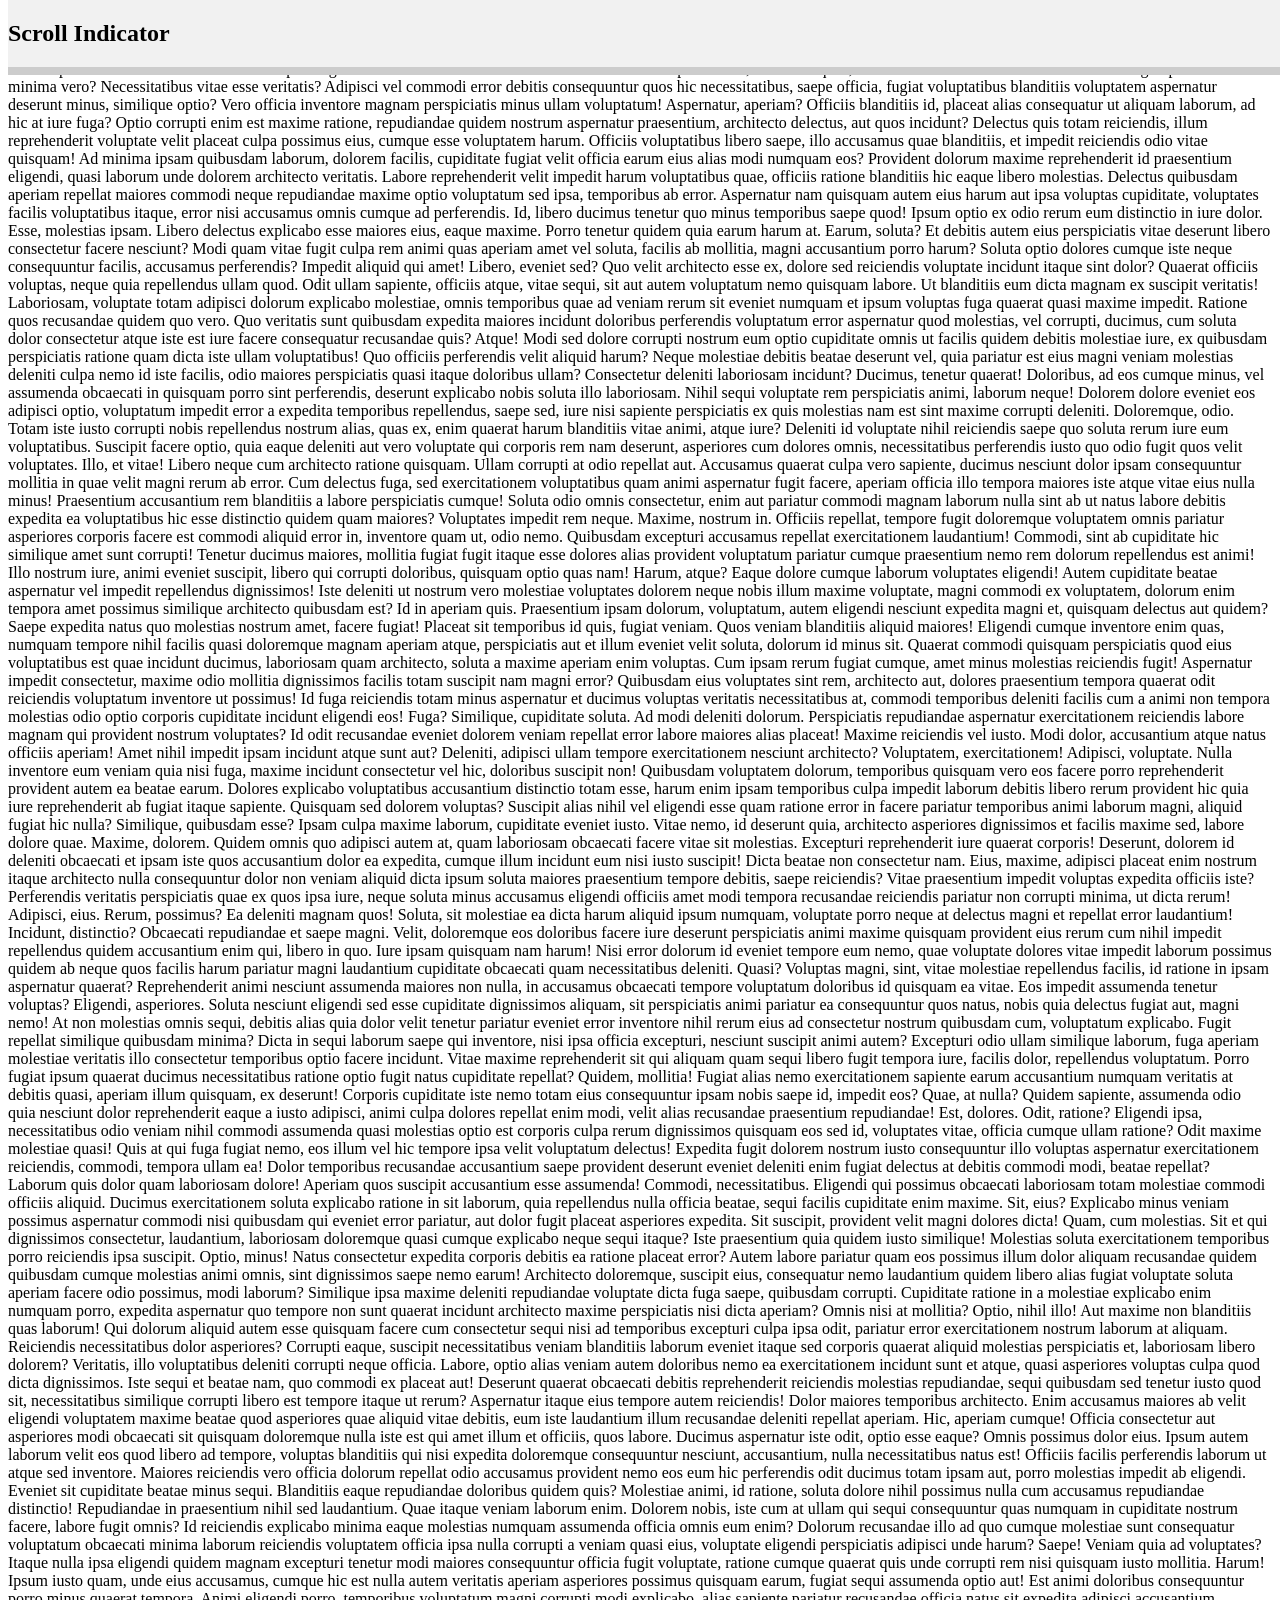
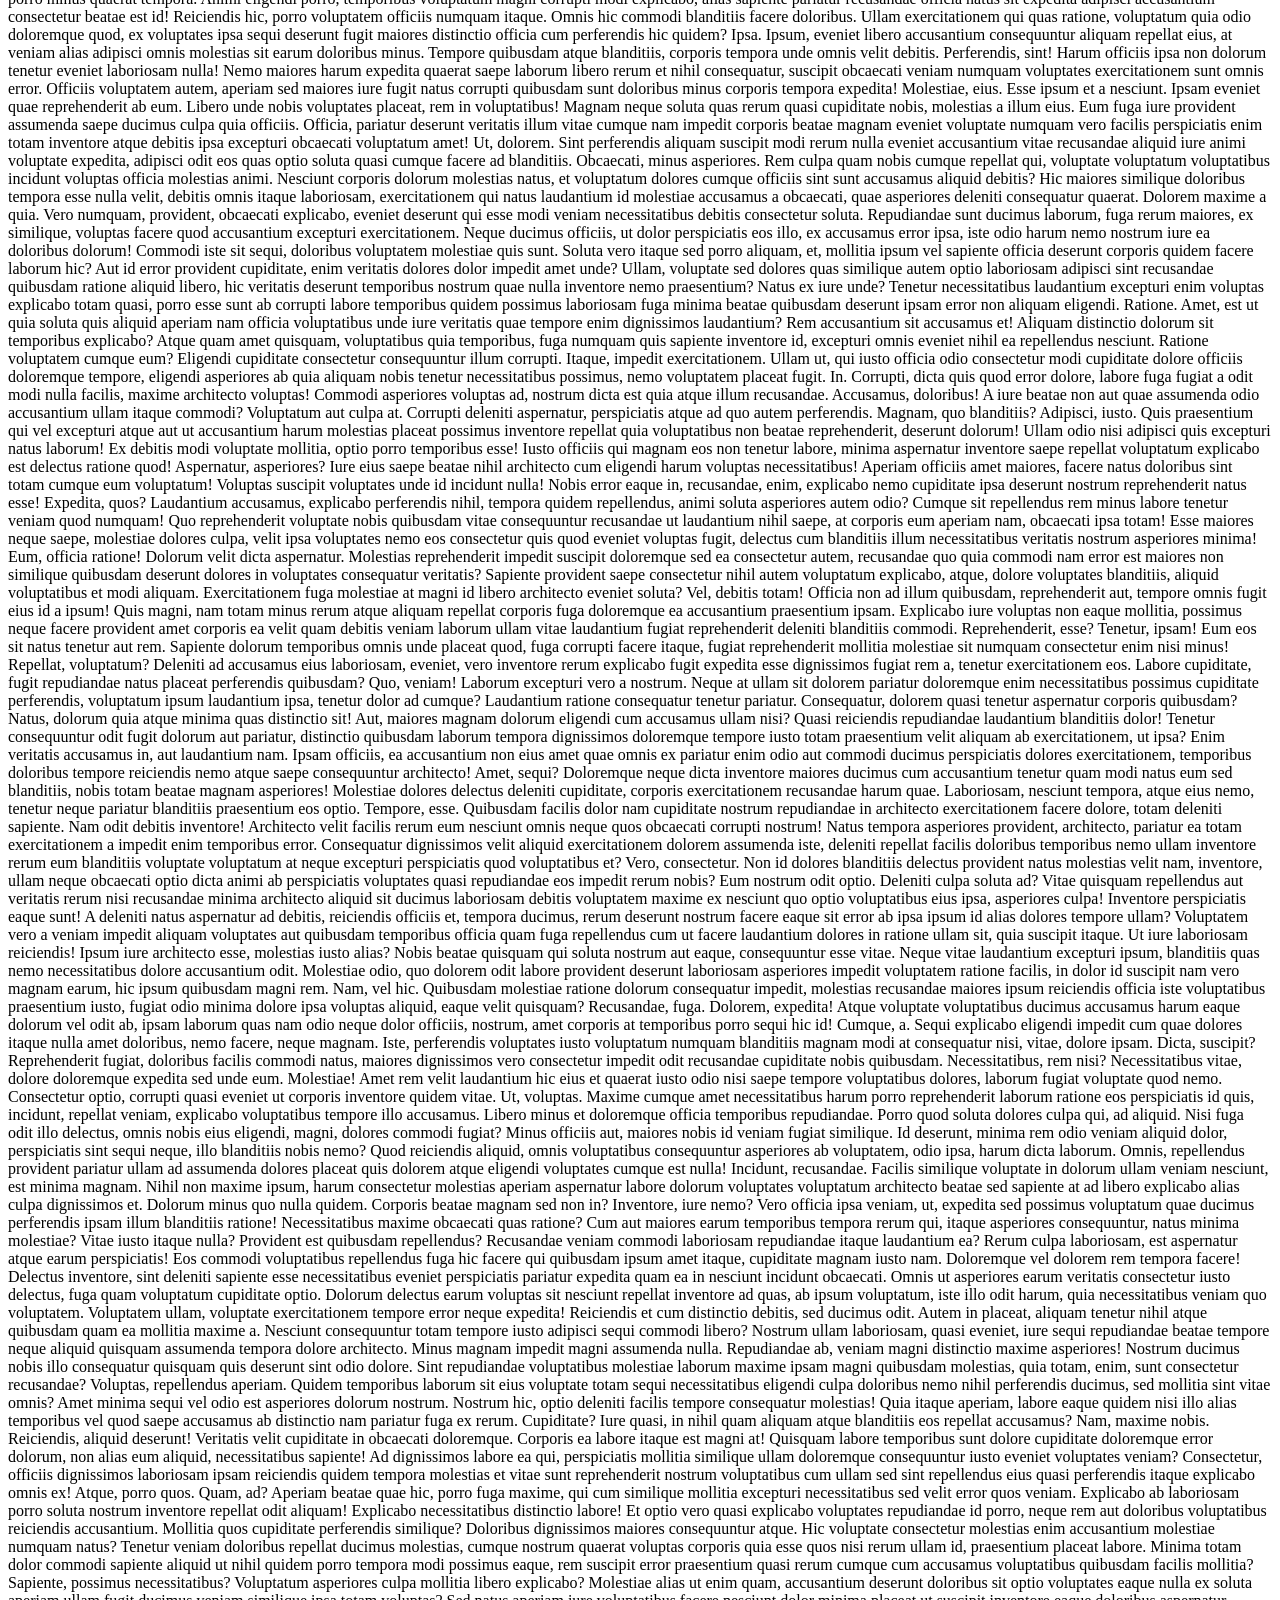
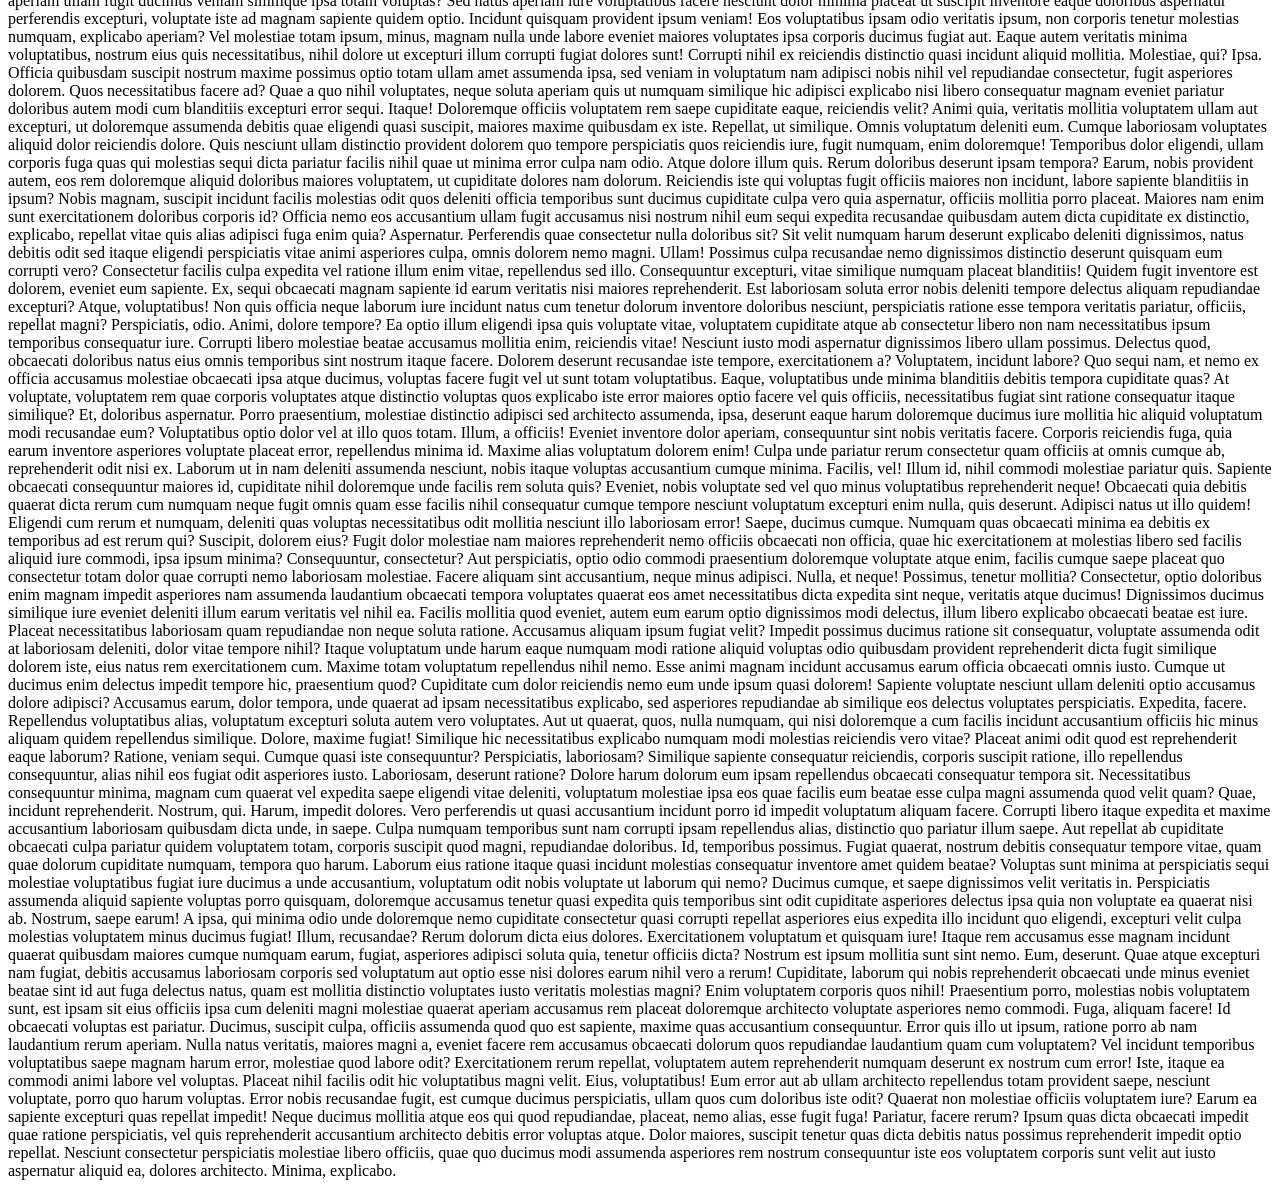
<file: 9.machine_coding/1.scroll/index.html>
<!DOCTYPE html>
<html lang="en">
  <head>
    <meta charset="UTF-8" />
    <meta name="viewport" content="width=device-width, initial-scale=1.0" />
    <title>Scroll Indicator</title>
    <link rel="stylesheet" href="./style.css" />
  </head>
  <body>
    <div class="header">
      <h2>Scroll Indicator</h2>
      <div class="progress-container">
        <div class="progress-bar"></div>
      </div>
    </div>
    <div>
      Lorem ipsum, dolor sit amet consectetur adipisicing elit. Dolorem cum
      ipsa, fugiat vel eaque, quae, suscipit eius nam laboriosam atque odio eos!
      Odit explicabo sit a porro expedita quisquam qui. Voluptatibus,
      doloremque.
      <p>
        Lorem ipsum dolor sit amet consectetur adipisicing elit. Accusantium
        eveniet nam totam reiciendis suscipit deleniti, inventore quae,
        exercitationem recusandae dolore unde id fugiat perferendis minima vero?
        Necessitatibus vitae esse veritatis? Adipisci vel commodi error debitis
        consequuntur quos hic necessitatibus, saepe officia, fugiat voluptatibus
        blanditiis voluptatem aspernatur deserunt minus, similique optio? Vero
        officia inventore magnam perspiciatis minus ullam voluptatum!
        Aspernatur, aperiam? Officiis blanditiis id, placeat alias consequatur
        ut aliquam laborum, ad hic at iure fuga? Optio corrupti enim est maxime
        ratione, repudiandae quidem nostrum aspernatur praesentium, architecto
        delectus, aut quos incidunt? Delectus quis totam reiciendis, illum
        reprehenderit voluptate velit placeat culpa possimus eius, cumque esse
        voluptatem harum. Officiis voluptatibus libero saepe, illo accusamus
        quae blanditiis, et impedit reiciendis odio vitae quisquam! Ad minima
        ipsam quibusdam laborum, dolorem facilis, cupiditate fugiat velit
        officia earum eius alias modi numquam eos? Provident dolorum maxime
        reprehenderit id praesentium eligendi, quasi laborum unde dolorem
        architecto veritatis. Labore reprehenderit velit impedit harum
        voluptatibus quae, officiis ratione blanditiis hic eaque libero
        molestias. Delectus quibusdam aperiam repellat maiores commodi neque
        repudiandae maxime optio voluptatum sed ipsa, temporibus ab error.
        Aspernatur nam quisquam autem eius harum aut ipsa voluptas cupiditate,
        voluptates facilis voluptatibus itaque, error nisi accusamus omnis
        cumque ad perferendis. Id, libero ducimus tenetur quo minus temporibus
        saepe quod! Ipsum optio ex odio rerum eum distinctio in iure dolor.
        Esse, molestias ipsam. Libero delectus explicabo esse maiores eius,
        eaque maxime. Porro tenetur quidem quia earum harum at. Earum, soluta?
        Et debitis autem eius perspiciatis vitae deserunt libero consectetur
        facere nesciunt? Modi quam vitae fugit culpa rem animi quas aperiam amet
        vel soluta, facilis ab mollitia, magni accusantium porro harum? Soluta
        optio dolores cumque iste neque consequuntur facilis, accusamus
        perferendis? Impedit aliquid qui amet! Libero, eveniet sed? Quo velit
        architecto esse ex, dolore sed reiciendis voluptate incidunt itaque sint
        dolor? Quaerat officiis voluptas, neque quia repellendus ullam quod.
        Odit ullam sapiente, officiis atque, vitae sequi, sit aut autem
        voluptatum nemo quisquam labore. Ut blanditiis eum dicta magnam ex
        suscipit veritatis! Laboriosam, voluptate totam adipisci dolorum
        explicabo molestiae, omnis temporibus quae ad veniam rerum sit eveniet
        numquam et ipsum voluptas fuga quaerat quasi maxime impedit. Ratione
        quos recusandae quidem quo vero. Quo veritatis sunt quibusdam expedita
        maiores incidunt doloribus perferendis voluptatum error aspernatur quod
        molestias, vel corrupti, ducimus, cum soluta dolor consectetur atque
        iste est iure facere consequatur recusandae quis? Atque! Modi sed dolore
        corrupti nostrum eum optio cupiditate omnis ut facilis quidem debitis
        molestiae iure, ex quibusdam perspiciatis ratione quam dicta iste ullam
        voluptatibus! Quo officiis perferendis velit aliquid harum? Neque
        molestiae debitis beatae deserunt vel, quia pariatur est eius magni
        veniam molestias deleniti culpa nemo id iste facilis, odio maiores
        perspiciatis quasi itaque doloribus ullam? Consectetur deleniti
        laboriosam incidunt? Ducimus, tenetur quaerat! Doloribus, ad eos cumque
        minus, vel assumenda obcaecati in quisquam porro sint perferendis,
        deserunt explicabo nobis soluta illo laboriosam. Nihil sequi voluptate
        rem perspiciatis animi, laborum neque! Dolorem dolore eveniet eos
        adipisci optio, voluptatum impedit error a expedita temporibus
        repellendus, saepe sed, iure nisi sapiente perspiciatis ex quis
        molestias nam est sint maxime corrupti deleniti. Doloremque, odio. Totam
        iste iusto corrupti nobis repellendus nostrum alias, quas ex, enim
        quaerat harum blanditiis vitae animi, atque iure? Deleniti id voluptate
        nihil reiciendis saepe quo soluta rerum iure eum voluptatibus. Suscipit
        facere optio, quia eaque deleniti aut vero voluptate qui corporis rem
        nam deserunt, asperiores cum dolores omnis, necessitatibus perferendis
        iusto quo odio fugit quos velit voluptates. Illo, et vitae! Libero neque
        cum architecto ratione quisquam. Ullam corrupti at odio repellat aut.
        Accusamus quaerat culpa vero sapiente, ducimus nesciunt dolor ipsam
        consequuntur mollitia in quae velit magni rerum ab error. Cum delectus
        fuga, sed exercitationem voluptatibus quam animi aspernatur fugit
        facere, aperiam officia illo tempora maiores iste atque vitae eius nulla
        minus! Praesentium accusantium rem blanditiis a labore perspiciatis
        cumque! Soluta odio omnis consectetur, enim aut pariatur commodi magnam
        laborum nulla sint ab ut natus labore debitis expedita ea voluptatibus
        hic esse distinctio quidem quam maiores? Voluptates impedit rem neque.
        Maxime, nostrum in. Officiis repellat, tempore fugit doloremque
        voluptatem omnis pariatur asperiores corporis facere est commodi aliquid
        error in, inventore quam ut, odio nemo. Quibusdam excepturi accusamus
        repellat exercitationem laudantium! Commodi, sint ab cupiditate hic
        similique amet sunt corrupti! Tenetur ducimus maiores, mollitia fugiat
        fugit itaque esse dolores alias provident voluptatum pariatur cumque
        praesentium nemo rem dolorum repellendus est animi! Illo nostrum iure,
        animi eveniet suscipit, libero qui corrupti doloribus, quisquam optio
        quas nam! Harum, atque? Eaque dolore cumque laborum voluptates eligendi!
        Autem cupiditate beatae aspernatur vel impedit repellendus dignissimos!
        Iste deleniti ut nostrum vero molestiae voluptates dolorem neque nobis
        illum maxime voluptate, magni commodi ex voluptatem, dolorum enim
        tempora amet possimus similique architecto quibusdam est? Id in aperiam
        quis. Praesentium ipsam dolorum, voluptatum, autem eligendi nesciunt
        expedita magni et, quisquam delectus aut quidem? Saepe expedita natus
        quo molestias nostrum amet, facere fugiat! Placeat sit temporibus id
        quis, fugiat veniam. Quos veniam blanditiis aliquid maiores! Eligendi
        cumque inventore enim quas, numquam tempore nihil facilis quasi
        doloremque magnam aperiam atque, perspiciatis aut et illum eveniet velit
        soluta, dolorum id minus sit. Quaerat commodi quisquam perspiciatis quod
        eius voluptatibus est quae incidunt ducimus, laboriosam quam architecto,
        soluta a maxime aperiam enim voluptas. Cum ipsam rerum fugiat cumque,
        amet minus molestias reiciendis fugit! Aspernatur impedit consectetur,
        maxime odio mollitia dignissimos facilis totam suscipit nam magni error?
        Quibusdam eius voluptates sint rem, architecto aut, dolores praesentium
        tempora quaerat odit reiciendis voluptatum inventore ut possimus! Id
        fuga reiciendis totam minus aspernatur et ducimus voluptas veritatis
        necessitatibus at, commodi temporibus deleniti facilis cum a animi non
        tempora molestias odio optio corporis cupiditate incidunt eligendi eos!
        Fuga? Similique, cupiditate soluta. Ad modi deleniti dolorum.
        Perspiciatis repudiandae aspernatur exercitationem reiciendis labore
        magnam qui provident nostrum voluptates? Id odit recusandae eveniet
        dolorem veniam repellat error labore maiores alias placeat! Maxime
        reiciendis vel iusto. Modi dolor, accusantium atque natus officiis
        aperiam! Amet nihil impedit ipsam incidunt atque sunt aut? Deleniti,
        adipisci ullam tempore exercitationem nesciunt architecto? Voluptatem,
        exercitationem! Adipisci, voluptate. Nulla inventore eum veniam quia
        nisi fuga, maxime incidunt consectetur vel hic, doloribus suscipit non!
        Quibusdam voluptatem dolorum, temporibus quisquam vero eos facere porro
        reprehenderit provident autem ea beatae earum. Dolores explicabo
        voluptatibus accusantium distinctio totam esse, harum enim ipsam
        temporibus culpa impedit laborum debitis libero rerum provident hic quia
        iure reprehenderit ab fugiat itaque sapiente. Quisquam sed dolorem
        voluptas? Suscipit alias nihil vel eligendi esse quam ratione error in
        facere pariatur temporibus animi laborum magni, aliquid fugiat hic
        nulla? Similique, quibusdam esse? Ipsam culpa maxime laborum, cupiditate
        eveniet iusto. Vitae nemo, id deserunt quia, architecto asperiores
        dignissimos et facilis maxime sed, labore dolore quae. Maxime, dolorem.
        Quidem omnis quo adipisci autem at, quam laboriosam obcaecati facere
        vitae sit molestias. Excepturi reprehenderit iure quaerat corporis!
        Deserunt, dolorem id deleniti obcaecati et ipsam iste quos accusantium
        dolor ea expedita, cumque illum incidunt eum nisi iusto suscipit! Dicta
        beatae non consectetur nam. Eius, maxime, adipisci placeat enim nostrum
        itaque architecto nulla consequuntur dolor non veniam aliquid dicta
        ipsum soluta maiores praesentium tempore debitis, saepe reiciendis?
        Vitae praesentium impedit voluptas expedita officiis iste? Perferendis
        veritatis perspiciatis quae ex quos ipsa iure, neque soluta minus
        accusamus eligendi officiis amet modi tempora recusandae reiciendis
        pariatur non corrupti minima, ut dicta rerum! Adipisci, eius. Rerum,
        possimus? Ea deleniti magnam quos! Soluta, sit molestiae ea dicta harum
        aliquid ipsum numquam, voluptate porro neque at delectus magni et
        repellat error laudantium! Incidunt, distinctio? Obcaecati repudiandae
        et saepe magni. Velit, doloremque eos doloribus facere iure deserunt
        perspiciatis animi maxime quisquam provident eius rerum cum nihil
        impedit repellendus quidem accusantium enim qui, libero in quo. Iure
        ipsam quisquam nam harum! Nisi error dolorum id eveniet tempore eum
        nemo, quae voluptate dolores vitae impedit laborum possimus quidem ab
        neque quos facilis harum pariatur magni laudantium cupiditate obcaecati
        quam necessitatibus deleniti. Quasi? Voluptas magni, sint, vitae
        molestiae repellendus facilis, id ratione in ipsam aspernatur quaerat?
        Reprehenderit animi nesciunt assumenda maiores non nulla, in accusamus
        obcaecati tempore voluptatum doloribus id quisquam ea vitae. Eos impedit
        assumenda tenetur voluptas? Eligendi, asperiores. Soluta nesciunt
        eligendi sed esse cupiditate dignissimos aliquam, sit perspiciatis animi
        pariatur ea consequuntur quos natus, nobis quia delectus fugiat aut,
        magni nemo! At non molestias omnis sequi, debitis alias quia dolor velit
        tenetur pariatur eveniet error inventore nihil rerum eius ad consectetur
        nostrum quibusdam cum, voluptatum explicabo. Fugit repellat similique
        quibusdam minima? Dicta in sequi laborum saepe qui inventore, nisi ipsa
        officia excepturi, nesciunt suscipit animi autem? Excepturi odio ullam
        similique laborum, fuga aperiam molestiae veritatis illo consectetur
        temporibus optio facere incidunt. Vitae maxime reprehenderit sit qui
        aliquam quam sequi libero fugit tempora iure, facilis dolor, repellendus
        voluptatum. Porro fugiat ipsum quaerat ducimus necessitatibus ratione
        optio fugit natus cupiditate repellat? Quidem, mollitia! Fugiat alias
        nemo exercitationem sapiente earum accusantium numquam veritatis at
        debitis quasi, aperiam illum quisquam, ex deserunt! Corporis cupiditate
        iste nemo totam eius consequuntur ipsam nobis saepe id, impedit eos?
        Quae, at nulla? Quidem sapiente, assumenda odio quia nesciunt dolor
        reprehenderit eaque a iusto adipisci, animi culpa dolores repellat enim
        modi, velit alias recusandae praesentium repudiandae! Est, dolores.
        Odit, ratione? Eligendi ipsa, necessitatibus odio veniam nihil commodi
        assumenda quasi molestias optio est corporis culpa rerum dignissimos
        quisquam eos sed id, voluptates vitae, officia cumque ullam ratione?
        Odit maxime molestiae quasi! Quis at qui fuga fugiat nemo, eos illum vel
        hic tempore ipsa velit voluptatum delectus! Expedita fugit dolorem
        nostrum iusto consequuntur illo voluptas aspernatur exercitationem
        reiciendis, commodi, tempora ullam ea! Dolor temporibus recusandae
        accusantium saepe provident deserunt eveniet deleniti enim fugiat
        delectus at debitis commodi modi, beatae repellat? Laborum quis dolor
        quam laboriosam dolore! Aperiam quos suscipit accusantium esse
        assumenda! Commodi, necessitatibus. Eligendi qui possimus obcaecati
        laboriosam totam molestiae commodi officiis aliquid. Ducimus
        exercitationem soluta explicabo ratione in sit laborum, quia repellendus
        nulla officia beatae, sequi facilis cupiditate enim maxime. Sit, eius?
        Explicabo minus veniam possimus aspernatur commodi nisi quibusdam qui
        eveniet error pariatur, aut dolor fugit placeat asperiores expedita. Sit
        suscipit, provident velit magni dolores dicta! Quam, cum molestias. Sit
        et qui dignissimos consectetur, laudantium, laboriosam doloremque quasi
        cumque explicabo neque sequi itaque? Iste praesentium quia quidem iusto
        similique! Molestias soluta exercitationem temporibus porro reiciendis
        ipsa suscipit. Optio, minus! Natus consectetur expedita corporis debitis
        ea ratione placeat error? Autem labore pariatur quam eos possimus illum
        dolor aliquam recusandae quidem quibusdam cumque molestias animi omnis,
        sint dignissimos saepe nemo earum! Architecto doloremque, suscipit eius,
        consequatur nemo laudantium quidem libero alias fugiat voluptate soluta
        aperiam facere odio possimus, modi laborum? Similique ipsa maxime
        deleniti repudiandae voluptate dicta fuga saepe, quibusdam corrupti.
        Cupiditate ratione in a molestiae explicabo enim numquam porro, expedita
        aspernatur quo tempore non sunt quaerat incidunt architecto maxime
        perspiciatis nisi dicta aperiam? Omnis nisi at mollitia? Optio, nihil
        illo! Aut maxime non blanditiis quas laborum! Qui dolorum aliquid autem
        esse quisquam facere cum consectetur sequi nisi ad temporibus excepturi
        culpa ipsa odit, pariatur error exercitationem nostrum laborum at
        aliquam. Reiciendis necessitatibus dolor asperiores? Corrupti eaque,
        suscipit necessitatibus veniam blanditiis laborum eveniet itaque sed
        corporis quaerat aliquid molestias perspiciatis et, laboriosam libero
        dolorem? Veritatis, illo voluptatibus deleniti corrupti neque officia.
        Labore, optio alias veniam autem doloribus nemo ea exercitationem
        incidunt sunt et atque, quasi asperiores voluptas culpa quod dicta
        dignissimos. Iste sequi et beatae nam, quo commodi ex placeat aut!
        Deserunt quaerat obcaecati debitis reprehenderit reiciendis molestias
        repudiandae, sequi quibusdam sed tenetur iusto quod sit, necessitatibus
        similique corrupti libero est tempore itaque ut rerum? Aspernatur itaque
        eius tempore autem reiciendis! Dolor maiores temporibus architecto. Enim
        accusamus maiores ab velit eligendi voluptatem maxime beatae quod
        asperiores quae aliquid vitae debitis, eum iste laudantium illum
        recusandae deleniti repellat aperiam. Hic, aperiam cumque! Officia
        consectetur aut asperiores modi obcaecati sit quisquam doloremque nulla
        iste est qui amet illum et officiis, quos labore. Ducimus aspernatur
        iste odit, optio esse eaque? Omnis possimus dolor eius. Ipsum autem
        laborum velit eos quod libero ad tempore, voluptas blanditiis qui nisi
        expedita doloremque consequuntur nesciunt, accusantium, nulla
        necessitatibus natus est! Officiis facilis perferendis laborum ut atque
        sed inventore. Maiores reiciendis vero officia dolorum repellat odio
        accusamus provident nemo eos eum hic perferendis odit ducimus totam
        ipsam aut, porro molestias impedit ab eligendi. Eveniet sit cupiditate
        beatae minus sequi. Blanditiis eaque repudiandae doloribus quidem quis?
        Molestiae animi, id ratione, soluta dolore nihil possimus nulla cum
        accusamus repudiandae distinctio! Repudiandae in praesentium nihil sed
        laudantium. Quae itaque veniam laborum enim. Dolorem nobis, iste cum at
        ullam qui sequi consequuntur quas numquam in cupiditate nostrum facere,
        labore fugit omnis? Id reiciendis explicabo minima eaque molestias
        numquam assumenda officia omnis eum enim? Dolorum recusandae illo ad quo
        cumque molestiae sunt consequatur voluptatum obcaecati minima laborum
        reiciendis voluptatem officia ipsa nulla corrupti a veniam quasi eius,
        voluptate eligendi perspiciatis adipisci unde harum? Saepe! Veniam quia
        ad voluptates? Itaque nulla ipsa eligendi quidem magnam excepturi
        tenetur modi maiores consequuntur officia fugit voluptate, ratione
        cumque quaerat quis unde corrupti rem nisi quisquam iusto mollitia.
        Harum! Ipsum iusto quam, unde eius accusamus, cumque hic est nulla autem
        veritatis aperiam asperiores possimus quisquam earum, fugiat sequi
        assumenda optio aut! Est animi doloribus consequuntur porro minus
        quaerat tempora. Animi eligendi porro, temporibus voluptatum magni
        corrupti modi explicabo, alias sapiente pariatur recusandae officia
        natus sit expedita adipisci accusantium consectetur beatae est id!
        Reiciendis hic, porro voluptatem officiis numquam itaque. Omnis hic
        commodi blanditiis facere doloribus. Ullam exercitationem qui quas
        ratione, voluptatum quia odio doloremque quod, ex voluptates ipsa sequi
        deserunt fugit maiores distinctio officia cum perferendis hic quidem?
        Ipsa. Ipsum, eveniet libero accusantium consequuntur aliquam repellat
        eius, at veniam alias adipisci omnis molestias sit earum doloribus
        minus. Tempore quibusdam atque blanditiis, corporis tempora unde omnis
        velit debitis. Perferendis, sint! Harum officiis ipsa non dolorum
        tenetur eveniet laboriosam nulla! Nemo maiores harum expedita quaerat
        saepe laborum libero rerum et nihil consequatur, suscipit obcaecati
        veniam numquam voluptates exercitationem sunt omnis error. Officiis
        voluptatem autem, aperiam sed maiores iure fugit natus corrupti
        quibusdam sunt doloribus minus corporis tempora expedita! Molestiae,
        eius. Esse ipsum et a nesciunt. Ipsam eveniet quae reprehenderit ab eum.
        Libero unde nobis voluptates placeat, rem in voluptatibus! Magnam neque
        soluta quas rerum quasi cupiditate nobis, molestias a illum eius. Eum
        fuga iure provident assumenda saepe ducimus culpa quia officiis.
        Officia, pariatur deserunt veritatis illum vitae cumque nam impedit
        corporis beatae magnam eveniet voluptate numquam vero facilis
        perspiciatis enim totam inventore atque debitis ipsa excepturi obcaecati
        voluptatum amet! Ut, dolorem. Sint perferendis aliquam suscipit modi
        rerum nulla eveniet accusantium vitae recusandae aliquid iure animi
        voluptate expedita, adipisci odit eos quas optio soluta quasi cumque
        facere ad blanditiis. Obcaecati, minus asperiores. Rem culpa quam nobis
        cumque repellat qui, voluptate voluptatum voluptatibus incidunt voluptas
        officia molestias animi. Nesciunt corporis dolorum molestias natus, et
        voluptatum dolores cumque officiis sint sunt accusamus aliquid debitis?
        Hic maiores similique doloribus tempora esse nulla velit, debitis omnis
        itaque laboriosam, exercitationem qui natus laudantium id molestiae
        accusamus a obcaecati, quae asperiores deleniti consequatur quaerat.
        Dolorem maxime a quia. Vero numquam, provident, obcaecati explicabo,
        eveniet deserunt qui esse modi veniam necessitatibus debitis consectetur
        soluta. Repudiandae sunt ducimus laborum, fuga rerum maiores, ex
        similique, voluptas facere quod accusantium excepturi exercitationem.
        Neque ducimus officiis, ut dolor perspiciatis eos illo, ex accusamus
        error ipsa, iste odio harum nemo nostrum iure ea doloribus dolorum!
        Commodi iste sit sequi, doloribus voluptatem molestiae quis sunt. Soluta
        vero itaque sed porro aliquam, et, mollitia ipsum vel sapiente officia
        deserunt corporis quidem facere laborum hic? Aut id error provident
        cupiditate, enim veritatis dolores dolor impedit amet unde? Ullam,
        voluptate sed dolores quas similique autem optio laboriosam adipisci
        sint recusandae quibusdam ratione aliquid libero, hic veritatis deserunt
        temporibus nostrum quae nulla inventore nemo praesentium? Natus ex iure
        unde? Tenetur necessitatibus laudantium excepturi enim voluptas
        explicabo totam quasi, porro esse sunt ab corrupti labore temporibus
        quidem possimus laboriosam fuga minima beatae quibusdam deserunt ipsam
        error non aliquam eligendi. Ratione. Amet, est ut quia soluta quis
        aliquid aperiam nam officia voluptatibus unde iure veritatis quae
        tempore enim dignissimos laudantium? Rem accusantium sit accusamus et!
        Aliquam distinctio dolorum sit temporibus explicabo? Atque quam amet
        quisquam, voluptatibus quia temporibus, fuga numquam quis sapiente
        inventore id, excepturi omnis eveniet nihil ea repellendus nesciunt.
        Ratione voluptatem cumque eum? Eligendi cupiditate consectetur
        consequuntur illum corrupti. Itaque, impedit exercitationem. Ullam ut,
        qui iusto officia odio consectetur modi cupiditate dolore officiis
        doloremque tempore, eligendi asperiores ab quia aliquam nobis tenetur
        necessitatibus possimus, nemo voluptatem placeat fugit. In. Corrupti,
        dicta quis quod error dolore, labore fuga fugiat a odit modi nulla
        facilis, maxime architecto voluptas! Commodi asperiores voluptas ad,
        nostrum dicta est quia atque illum recusandae. Accusamus, doloribus! A
        iure beatae non aut quae assumenda odio accusantium ullam itaque
        commodi? Voluptatum aut culpa at. Corrupti deleniti aspernatur,
        perspiciatis atque ad quo autem perferendis. Magnam, quo blanditiis?
        Adipisci, iusto. Quis praesentium qui vel excepturi atque aut ut
        accusantium harum molestias placeat possimus inventore repellat quia
        voluptatibus non beatae reprehenderit, deserunt dolorum! Ullam odio nisi
        adipisci quis excepturi natus laborum! Ex debitis modi voluptate
        mollitia, optio porro temporibus esse! Iusto officiis qui magnam eos non
        tenetur labore, minima aspernatur inventore saepe repellat voluptatum
        explicabo est delectus ratione quod! Aspernatur, asperiores? Iure eius
        saepe beatae nihil architecto cum eligendi harum voluptas
        necessitatibus! Aperiam officiis amet maiores, facere natus doloribus
        sint totam cumque eum voluptatum! Voluptas suscipit voluptates unde id
        incidunt nulla! Nobis error eaque in, recusandae, enim, explicabo nemo
        cupiditate ipsa deserunt nostrum reprehenderit natus esse! Expedita,
        quos? Laudantium accusamus, explicabo perferendis nihil, tempora quidem
        repellendus, animi soluta asperiores autem odio? Cumque sit repellendus
        rem minus labore tenetur veniam quod numquam! Quo reprehenderit
        voluptate nobis quibusdam vitae consequuntur recusandae ut laudantium
        nihil saepe, at corporis eum aperiam nam, obcaecati ipsa totam! Esse
        maiores neque saepe, molestiae dolores culpa, velit ipsa voluptates nemo
        eos consectetur quis quod eveniet voluptas fugit, delectus cum
        blanditiis illum necessitatibus veritatis nostrum asperiores minima!
        Eum, officia ratione! Dolorum velit dicta aspernatur. Molestias
        reprehenderit impedit suscipit doloremque sed ea consectetur autem,
        recusandae quo quia commodi nam error est maiores non similique
        quibusdam deserunt dolores in voluptates consequatur veritatis? Sapiente
        provident saepe consectetur nihil autem voluptatum explicabo, atque,
        dolore voluptates blanditiis, aliquid voluptatibus et modi aliquam.
        Exercitationem fuga molestiae at magni id libero architecto eveniet
        soluta? Vel, debitis totam! Officia non ad illum quibusdam,
        reprehenderit aut, tempore omnis fugit eius id a ipsum! Quis magni, nam
        totam minus rerum atque aliquam repellat corporis fuga doloremque ea
        accusantium praesentium ipsam. Explicabo iure voluptas non eaque
        mollitia, possimus neque facere provident amet corporis ea velit quam
        debitis veniam laborum ullam vitae laudantium fugiat reprehenderit
        deleniti blanditiis commodi. Reprehenderit, esse? Tenetur, ipsam! Eum
        eos sit natus tenetur aut rem. Sapiente dolorum temporibus omnis unde
        placeat quod, fuga corrupti facere itaque, fugiat reprehenderit mollitia
        molestiae sit numquam consectetur enim nisi minus! Repellat, voluptatum?
        Deleniti ad accusamus eius laboriosam, eveniet, vero inventore rerum
        explicabo fugit expedita esse dignissimos fugiat rem a, tenetur
        exercitationem eos. Labore cupiditate, fugit repudiandae natus placeat
        perferendis quibusdam? Quo, veniam! Laborum excepturi vero a nostrum.
        Neque at ullam sit dolorem pariatur doloremque enim necessitatibus
        possimus cupiditate perferendis, voluptatum ipsum laudantium ipsa,
        tenetur dolor ad cumque? Laudantium ratione consequatur tenetur
        pariatur. Consequatur, dolorem quasi tenetur aspernatur corporis
        quibusdam? Natus, dolorum quia atque minima quas distinctio sit! Aut,
        maiores magnam dolorum eligendi cum accusamus ullam nisi? Quasi
        reiciendis repudiandae laudantium blanditiis dolor! Tenetur consequuntur
        odit fugit dolorum aut pariatur, distinctio quibusdam laborum tempora
        dignissimos doloremque tempore iusto totam praesentium velit aliquam ab
        exercitationem, ut ipsa? Enim veritatis accusamus in, aut laudantium
        nam. Ipsam officiis, ea accusantium non eius amet quae omnis ex pariatur
        enim odio aut commodi ducimus perspiciatis dolores exercitationem,
        temporibus doloribus tempore reiciendis nemo atque saepe consequuntur
        architecto! Amet, sequi? Doloremque neque dicta inventore maiores
        ducimus cum accusantium tenetur quam modi natus eum sed blanditiis,
        nobis totam beatae magnam asperiores! Molestiae dolores delectus
        deleniti cupiditate, corporis exercitationem recusandae harum quae.
        Laboriosam, nesciunt tempora, atque eius nemo, tenetur neque pariatur
        blanditiis praesentium eos optio. Tempore, esse. Quibusdam facilis dolor
        nam cupiditate nostrum repudiandae in architecto exercitationem facere
        dolore, totam deleniti sapiente. Nam odit debitis inventore! Architecto
        velit facilis rerum eum nesciunt omnis neque quos obcaecati corrupti
        nostrum! Natus tempora asperiores provident, architecto, pariatur ea
        totam exercitationem a impedit enim temporibus error. Consequatur
        dignissimos velit aliquid exercitationem dolorem assumenda iste,
        deleniti repellat facilis doloribus temporibus nemo ullam inventore
        rerum eum blanditiis voluptate voluptatum at neque excepturi
        perspiciatis quod voluptatibus et? Vero, consectetur. Non id dolores
        blanditiis delectus provident natus molestias velit nam, inventore,
        ullam neque obcaecati optio dicta animi ab perspiciatis voluptates quasi
        repudiandae eos impedit rerum nobis? Eum nostrum odit optio. Deleniti
        culpa soluta ad? Vitae quisquam repellendus aut veritatis rerum nisi
        recusandae minima architecto aliquid sit ducimus laboriosam debitis
        voluptatem maxime ex nesciunt quo optio voluptatibus eius ipsa,
        asperiores culpa! Inventore perspiciatis eaque sunt! A deleniti natus
        aspernatur ad debitis, reiciendis officiis et, tempora ducimus, rerum
        deserunt nostrum facere eaque sit error ab ipsa ipsum id alias dolores
        tempore ullam? Voluptatem vero a veniam impedit aliquam voluptates aut
        quibusdam temporibus officia quam fuga repellendus cum ut facere
        laudantium dolores in ratione ullam sit, quia suscipit itaque. Ut iure
        laboriosam reiciendis! Ipsum iure architecto esse, molestias iusto
        alias? Nobis beatae quisquam qui soluta nostrum aut eaque, consequuntur
        esse vitae. Neque vitae laudantium excepturi ipsum, blanditiis quas nemo
        necessitatibus dolore accusantium odit. Molestiae odio, quo dolorem odit
        labore provident deserunt laboriosam asperiores impedit voluptatem
        ratione facilis, in dolor id suscipit nam vero magnam earum, hic ipsum
        quibusdam magni rem. Nam, vel hic. Quibusdam molestiae ratione dolorum
        consequatur impedit, molestias recusandae maiores ipsum reiciendis
        officia iste voluptatibus praesentium iusto, fugiat odio minima dolore
        ipsa voluptas aliquid, eaque velit quisquam? Recusandae, fuga. Dolorem,
        expedita! Atque voluptate voluptatibus ducimus accusamus harum eaque
        dolorum vel odit ab, ipsam laborum quas nam odio neque dolor officiis,
        nostrum, amet corporis at temporibus porro sequi hic id! Cumque, a.
        Sequi explicabo eligendi impedit cum quae dolores itaque nulla amet
        doloribus, nemo facere, neque magnam. Iste, perferendis voluptates iusto
        voluptatum numquam blanditiis magnam modi at consequatur nisi, vitae,
        dolore ipsam. Dicta, suscipit? Reprehenderit fugiat, doloribus facilis
        commodi natus, maiores dignissimos vero consectetur impedit odit
        recusandae cupiditate nobis quibusdam. Necessitatibus, rem nisi?
        Necessitatibus vitae, dolore doloremque expedita sed unde eum.
        Molestiae! Amet rem velit laudantium hic eius et quaerat iusto odio nisi
        saepe tempore voluptatibus dolores, laborum fugiat voluptate quod nemo.
        Consectetur optio, corrupti quasi eveniet ut corporis inventore quidem
        vitae. Ut, voluptas. Maxime cumque amet necessitatibus harum porro
        reprehenderit laborum ratione eos perspiciatis id quis, incidunt,
        repellat veniam, explicabo voluptatibus tempore illo accusamus. Libero
        minus et doloremque officia temporibus repudiandae. Porro quod soluta
        dolores culpa qui, ad aliquid. Nisi fuga odit illo delectus, omnis nobis
        eius eligendi, magni, dolores commodi fugiat? Minus officiis aut,
        maiores nobis id veniam fugiat similique. Id deserunt, minima rem odio
        veniam aliquid dolor, perspiciatis sint sequi neque, illo blanditiis
        nobis nemo? Quod reiciendis aliquid, omnis voluptatibus consequuntur
        asperiores ab voluptatem, odio ipsa, harum dicta laborum. Omnis,
        repellendus provident pariatur ullam ad assumenda dolores placeat quis
        dolorem atque eligendi voluptates cumque est nulla! Incidunt,
        recusandae. Facilis similique voluptate in dolorum ullam veniam
        nesciunt, est minima magnam. Nihil non maxime ipsum, harum consectetur
        molestias aperiam aspernatur labore dolorum voluptates voluptatum
        architecto beatae sed sapiente at ad libero explicabo alias culpa
        dignissimos et. Dolorum minus quo nulla quidem. Corporis beatae magnam
        sed non in? Inventore, iure nemo? Vero officia ipsa veniam, ut, expedita
        sed possimus voluptatum quae ducimus perferendis ipsam illum blanditiis
        ratione! Necessitatibus maxime obcaecati quas ratione? Cum aut maiores
        earum temporibus tempora rerum qui, itaque asperiores consequuntur,
        natus minima molestiae? Vitae iusto itaque nulla? Provident est
        quibusdam repellendus? Recusandae veniam commodi laboriosam repudiandae
        itaque laudantium ea? Rerum culpa laboriosam, est aspernatur atque earum
        perspiciatis! Eos commodi voluptatibus repellendus fuga hic facere qui
        quibusdam ipsum amet itaque, cupiditate magnam iusto nam. Doloremque vel
        dolorem rem tempora facere! Delectus inventore, sint deleniti sapiente
        esse necessitatibus eveniet perspiciatis pariatur expedita quam ea in
        nesciunt incidunt obcaecati. Omnis ut asperiores earum veritatis
        consectetur iusto delectus, fuga quam voluptatum cupiditate optio.
        Dolorum delectus earum voluptas sit nesciunt repellat inventore ad quas,
        ab ipsum voluptatum, iste illo odit harum, quia necessitatibus veniam
        quo voluptatem. Voluptatem ullam, voluptate exercitationem tempore error
        neque expedita! Reiciendis et cum distinctio debitis, sed ducimus odit.
        Autem in placeat, aliquam tenetur nihil atque quibusdam quam ea mollitia
        maxime a. Nesciunt consequuntur totam tempore iusto adipisci sequi
        commodi libero? Nostrum ullam laboriosam, quasi eveniet, iure sequi
        repudiandae beatae tempore neque aliquid quisquam assumenda tempora
        dolore architecto. Minus magnam impedit magni assumenda nulla.
        Repudiandae ab, veniam magni distinctio maxime asperiores! Nostrum
        ducimus nobis illo consequatur quisquam quis deserunt sint odio dolore.
        Sint repudiandae voluptatibus molestiae laborum maxime ipsam magni
        quibusdam molestias, quia totam, enim, sunt consectetur recusandae?
        Voluptas, repellendus aperiam. Quidem temporibus laborum sit eius
        voluptate totam sequi necessitatibus eligendi culpa doloribus nemo nihil
        perferendis ducimus, sed mollitia sint vitae omnis? Amet minima sequi
        vel odio est asperiores dolorum nostrum. Nostrum hic, optio deleniti
        facilis tempore consequatur molestias! Quia itaque aperiam, labore eaque
        quidem nisi illo alias temporibus vel quod saepe accusamus ab distinctio
        nam pariatur fuga ex rerum. Cupiditate? Iure quasi, in nihil quam
        aliquam atque blanditiis eos repellat accusamus? Nam, maxime nobis.
        Reiciendis, aliquid deserunt! Veritatis velit cupiditate in obcaecati
        doloremque. Corporis ea labore itaque est magni at! Quisquam labore
        temporibus sunt dolore cupiditate doloremque error dolorum, non alias
        eum aliquid, necessitatibus sapiente! Ad dignissimos labore ea qui,
        perspiciatis mollitia similique ullam doloremque consequuntur iusto
        eveniet voluptates veniam? Consectetur, officiis dignissimos laboriosam
        ipsam reiciendis quidem tempora molestias et vitae sunt reprehenderit
        nostrum voluptatibus cum ullam sed sint repellendus eius quasi
        perferendis itaque explicabo omnis ex! Atque, porro quos. Quam, ad?
        Aperiam beatae quae hic, porro fuga maxime, qui cum similique mollitia
        excepturi necessitatibus sed velit error quos veniam. Explicabo ab
        laboriosam porro soluta nostrum inventore repellat odit aliquam!
        Explicabo necessitatibus distinctio labore! Et optio vero quasi
        explicabo voluptates repudiandae id porro, neque rem aut doloribus
        voluptatibus reiciendis accusantium. Mollitia quos cupiditate
        perferendis similique? Doloribus dignissimos maiores consequuntur atque.
        Hic voluptate consectetur molestias enim accusantium molestiae numquam
        natus? Tenetur veniam doloribus repellat ducimus molestias, cumque
        nostrum quaerat voluptas corporis quia esse quos nisi rerum ullam id,
        praesentium placeat labore. Minima totam dolor commodi sapiente aliquid
        ut nihil quidem porro tempora modi possimus eaque, rem suscipit error
        praesentium quasi rerum cumque cum accusamus voluptatibus quibusdam
        facilis mollitia? Sapiente, possimus necessitatibus? Voluptatum
        asperiores culpa mollitia libero explicabo? Molestiae alias ut enim
        quam, accusantium deserunt doloribus sit optio voluptates eaque nulla ex
        soluta aperiam ullam fugit ducimus veniam similique ipsa totam voluptas?
        Sed natus aperiam iure voluptatibus facere nesciunt dolor minima placeat
        ut suscipit inventore eaque doloribus aspernatur perferendis excepturi,
        voluptate iste ad magnam sapiente quidem optio. Incidunt quisquam
        provident ipsum veniam! Eos voluptatibus ipsam odio veritatis ipsum, non
        corporis tenetur molestias numquam, explicabo aperiam? Vel molestiae
        totam ipsum, minus, magnam nulla unde labore eveniet maiores voluptates
        ipsa corporis ducimus fugiat aut. Eaque autem veritatis minima
        voluptatibus, nostrum eius quis necessitatibus, nihil dolore ut
        excepturi illum corrupti fugiat dolores sunt! Corrupti nihil ex
        reiciendis distinctio quasi incidunt aliquid mollitia. Molestiae, qui?
        Ipsa. Officia quibusdam suscipit nostrum maxime possimus optio totam
        ullam amet assumenda ipsa, sed veniam in voluptatum nam adipisci nobis
        nihil vel repudiandae consectetur, fugit asperiores dolorem. Quos
        necessitatibus facere ad? Quae a quo nihil voluptates, neque soluta
        aperiam quis ut numquam similique hic adipisci explicabo nisi libero
        consequatur magnam eveniet pariatur doloribus autem modi cum blanditiis
        excepturi error sequi. Itaque! Doloremque officiis voluptatem rem saepe
        cupiditate eaque, reiciendis velit? Animi quia, veritatis mollitia
        voluptatem ullam aut excepturi, ut doloremque assumenda debitis quae
        eligendi quasi suscipit, maiores maxime quibusdam ex iste. Repellat, ut
        similique. Omnis voluptatum deleniti eum. Cumque laboriosam voluptates
        aliquid dolor reiciendis dolore. Quis nesciunt ullam distinctio
        provident dolorem quo tempore perspiciatis quos reiciendis iure, fugit
        numquam, enim doloremque! Temporibus dolor eligendi, ullam corporis fuga
        quas qui molestias sequi dicta pariatur facilis nihil quae ut minima
        error culpa nam odio. Atque dolore illum quis. Rerum doloribus deserunt
        ipsam tempora? Earum, nobis provident autem, eos rem doloremque aliquid
        doloribus maiores voluptatem, ut cupiditate dolores nam dolorum.
        Reiciendis iste qui voluptas fugit officiis maiores non incidunt, labore
        sapiente blanditiis in ipsum? Nobis magnam, suscipit incidunt facilis
        molestias odit quos deleniti officia temporibus sunt ducimus cupiditate
        culpa vero quia aspernatur, officiis mollitia porro placeat. Maiores nam
        enim sunt exercitationem doloribus corporis id? Officia nemo eos
        accusantium ullam fugit accusamus nisi nostrum nihil eum sequi expedita
        recusandae quibusdam autem dicta cupiditate ex distinctio, explicabo,
        repellat vitae quis alias adipisci fuga enim quia? Aspernatur.
        Perferendis quae consectetur nulla doloribus sit? Sit velit numquam
        harum deserunt explicabo deleniti dignissimos, natus debitis odit sed
        itaque eligendi perspiciatis vitae animi asperiores culpa, omnis dolorem
        nemo magni. Ullam! Possimus culpa recusandae nemo dignissimos distinctio
        deserunt quisquam eum corrupti vero? Consectetur facilis culpa expedita
        vel ratione illum enim vitae, repellendus sed illo. Consequuntur
        excepturi, vitae similique numquam placeat blanditiis! Quidem fugit
        inventore est dolorem, eveniet eum sapiente. Ex, sequi obcaecati magnam
        sapiente id earum veritatis nisi maiores reprehenderit. Est laboriosam
        soluta error nobis deleniti tempore delectus aliquam repudiandae
        excepturi? Atque, voluptatibus! Non quis officia neque laborum iure
        incidunt natus cum tenetur dolorum inventore doloribus nesciunt,
        perspiciatis ratione esse tempora veritatis pariatur, officiis, repellat
        magni? Perspiciatis, odio. Animi, dolore tempore? Ea optio illum
        eligendi ipsa quis voluptate vitae, voluptatem cupiditate atque ab
        consectetur libero non nam necessitatibus ipsum temporibus consequatur
        iure. Corrupti libero molestiae beatae accusamus mollitia enim,
        reiciendis vitae! Nesciunt iusto modi aspernatur dignissimos libero
        ullam possimus. Delectus quod, obcaecati doloribus natus eius omnis
        temporibus sint nostrum itaque facere. Dolorem deserunt recusandae iste
        tempore, exercitationem a? Voluptatem, incidunt labore? Quo sequi nam,
        et nemo ex officia accusamus molestiae obcaecati ipsa atque ducimus,
        voluptas facere fugit vel ut sunt totam voluptatibus. Eaque,
        voluptatibus unde minima blanditiis debitis tempora cupiditate quas? At
        voluptate, voluptatem rem quae corporis voluptates atque distinctio
        voluptas quos explicabo iste error maiores optio facere vel quis
        officiis, necessitatibus fugiat sint ratione consequatur itaque
        similique? Et, doloribus aspernatur. Porro praesentium, molestiae
        distinctio adipisci sed architecto assumenda, ipsa, deserunt eaque harum
        doloremque ducimus iure mollitia hic aliquid voluptatum modi recusandae
        eum? Voluptatibus optio dolor vel at illo quos totam. Illum, a officiis!
        Eveniet inventore dolor aperiam, consequuntur sint nobis veritatis
        facere. Corporis reiciendis fuga, quia earum inventore asperiores
        voluptate placeat error, repellendus minima id. Maxime alias voluptatum
        dolorem enim! Culpa unde pariatur rerum consectetur quam officiis at
        omnis cumque ab, reprehenderit odit nisi ex. Laborum ut in nam deleniti
        assumenda nesciunt, nobis itaque voluptas accusantium cumque minima.
        Facilis, vel! Illum id, nihil commodi molestiae pariatur quis. Sapiente
        obcaecati consequuntur maiores id, cupiditate nihil doloremque unde
        facilis rem soluta quis? Eveniet, nobis voluptate sed vel quo minus
        voluptatibus reprehenderit neque! Obcaecati quia debitis quaerat dicta
        rerum cum numquam neque fugit omnis quam esse facilis nihil consequatur
        cumque tempore nesciunt voluptatum excepturi enim nulla, quis deserunt.
        Adipisci natus ut illo quidem! Eligendi cum rerum et numquam, deleniti
        quas voluptas necessitatibus odit mollitia nesciunt illo laboriosam
        error! Saepe, ducimus cumque. Numquam quas obcaecati minima ea debitis
        ex temporibus ad est rerum qui? Suscipit, dolorem eius? Fugit dolor
        molestiae nam maiores reprehenderit nemo officiis obcaecati non officia,
        quae hic exercitationem at molestias libero sed facilis aliquid iure
        commodi, ipsa ipsum minima? Consequuntur, consectetur? Aut perspiciatis,
        optio odio commodi praesentium doloremque voluptate atque enim, facilis
        cumque saepe placeat quo consectetur totam dolor quae corrupti nemo
        laboriosam molestiae. Facere aliquam sint accusantium, neque minus
        adipisci. Nulla, et neque! Possimus, tenetur mollitia? Consectetur,
        optio doloribus enim magnam impedit asperiores nam assumenda laudantium
        obcaecati tempora voluptates quaerat eos amet necessitatibus dicta
        expedita sint neque, veritatis atque ducimus! Dignissimos ducimus
        similique iure eveniet deleniti illum earum veritatis vel nihil ea.
        Facilis mollitia quod eveniet, autem eum earum optio dignissimos modi
        delectus, illum libero explicabo obcaecati beatae est iure. Placeat
        necessitatibus laboriosam quam repudiandae non neque soluta ratione.
        Accusamus aliquam ipsum fugiat velit? Impedit possimus ducimus ratione
        sit consequatur, voluptate assumenda odit at laboriosam deleniti, dolor
        vitae tempore nihil? Itaque voluptatum unde harum eaque numquam modi
        ratione aliquid voluptas odio quibusdam provident reprehenderit dicta
        fugit similique dolorem iste, eius natus rem exercitationem cum. Maxime
        totam voluptatum repellendus nihil nemo. Esse animi magnam incidunt
        accusamus earum officia obcaecati omnis iusto. Cumque ut ducimus enim
        delectus impedit tempore hic, praesentium quod? Cupiditate cum dolor
        reiciendis nemo eum unde ipsum quasi dolorem! Sapiente voluptate
        nesciunt ullam deleniti optio accusamus dolore adipisci? Accusamus
        earum, dolor tempora, unde quaerat ad ipsam necessitatibus explicabo,
        sed asperiores repudiandae ab similique eos delectus voluptates
        perspiciatis. Expedita, facere. Repellendus voluptatibus alias,
        voluptatum excepturi soluta autem vero voluptates. Aut ut quaerat, quos,
        nulla numquam, qui nisi doloremque a cum facilis incidunt accusantium
        officiis hic minus aliquam quidem repellendus similique. Dolore, maxime
        fugiat! Similique hic necessitatibus explicabo numquam modi molestias
        reiciendis vero vitae? Placeat animi odit quod est reprehenderit eaque
        laborum? Ratione, veniam sequi. Cumque quasi iste consequuntur?
        Perspiciatis, laboriosam? Similique sapiente consequatur reiciendis,
        corporis suscipit ratione, illo repellendus consequuntur, alias nihil
        eos fugiat odit asperiores iusto. Laboriosam, deserunt ratione? Dolore
        harum dolorum eum ipsam repellendus obcaecati consequatur tempora sit.
        Necessitatibus consequuntur minima, magnam cum quaerat vel expedita
        saepe eligendi vitae deleniti, voluptatum molestiae ipsa eos quae
        facilis eum beatae esse culpa magni assumenda quod velit quam? Quae,
        incidunt reprehenderit. Nostrum, qui. Harum, impedit dolores. Vero
        perferendis ut quasi accusantium incidunt porro id impedit voluptatum
        aliquam facere. Corrupti libero itaque expedita et maxime accusantium
        laboriosam quibusdam dicta unde, in saepe. Culpa numquam temporibus sunt
        nam corrupti ipsam repellendus alias, distinctio quo pariatur illum
        saepe. Aut repellat ab cupiditate obcaecati culpa pariatur quidem
        voluptatem totam, corporis suscipit quod magni, repudiandae doloribus.
        Id, temporibus possimus. Fugiat quaerat, nostrum debitis consequatur
        tempore vitae, quam quae dolorum cupiditate numquam, tempora quo harum.
        Laborum eius ratione itaque quasi incidunt molestias consequatur
        inventore amet quidem beatae? Voluptas sunt minima at perspiciatis sequi
        molestiae voluptatibus fugiat iure ducimus a unde accusantium,
        voluptatum odit nobis voluptate ut laborum qui nemo? Ducimus cumque, et
        saepe dignissimos velit veritatis in. Perspiciatis assumenda aliquid
        sapiente voluptas porro quisquam, doloremque accusamus tenetur quasi
        expedita quis temporibus sint odit cupiditate asperiores delectus ipsa
        quia non voluptate ea quaerat nisi ab. Nostrum, saepe earum! A ipsa, qui
        minima odio unde doloremque nemo cupiditate consectetur quasi corrupti
        repellat asperiores eius expedita illo incidunt quo eligendi, excepturi
        velit culpa molestias voluptatem minus ducimus fugiat! Illum,
        recusandae? Rerum dolorum dicta eius dolores. Exercitationem voluptatum
        et quisquam iure! Itaque rem accusamus esse magnam incidunt quaerat
        quibusdam maiores cumque numquam earum, fugiat, asperiores adipisci
        soluta quia, tenetur officiis dicta? Nostrum est ipsum mollitia sunt
        sint nemo. Eum, deserunt. Quae atque excepturi nam fugiat, debitis
        accusamus laboriosam corporis sed voluptatum aut optio esse nisi dolores
        earum nihil vero a rerum! Cupiditate, laborum qui nobis reprehenderit
        obcaecati unde minus eveniet beatae sint id aut fuga delectus natus,
        quam est mollitia distinctio voluptates iusto veritatis molestias magni?
        Enim voluptatem corporis quos nihil! Praesentium porro, molestias nobis
        voluptatem sunt, est ipsam sit eius officiis ipsa cum deleniti magni
        molestiae quaerat aperiam accusamus rem placeat doloremque architecto
        voluptate asperiores nemo commodi. Fuga, aliquam facere! Id obcaecati
        voluptas est pariatur. Ducimus, suscipit culpa, officiis assumenda quod
        quo est sapiente, maxime quas accusantium consequuntur. Error quis illo
        ut ipsum, ratione porro ab nam laudantium rerum aperiam. Nulla natus
        veritatis, maiores magni a, eveniet facere rem accusamus obcaecati
        dolorum quos repudiandae laudantium quam cum voluptatem? Vel incidunt
        temporibus voluptatibus saepe magnam harum error, molestiae quod labore
        odit? Exercitationem rerum repellat, voluptatem autem reprehenderit
        numquam deserunt ex nostrum cum error! Iste, itaque ea commodi animi
        labore vel voluptas. Placeat nihil facilis odit hic voluptatibus magni
        velit. Eius, voluptatibus! Eum error aut ab ullam architecto repellendus
        totam provident saepe, nesciunt voluptate, porro quo harum voluptas.
        Error nobis recusandae fugit, est cumque ducimus perspiciatis, ullam
        quos cum doloribus iste odit? Quaerat non molestiae officiis voluptatem
        iure? Earum ea sapiente excepturi quas repellat impedit! Neque ducimus
        mollitia atque eos qui quod repudiandae, placeat, nemo alias, esse fugit
        fuga! Pariatur, facere rerum? Ipsum quas dicta obcaecati impedit quae
        ratione perspiciatis, vel quis reprehenderit accusantium architecto
        debitis error voluptas atque. Dolor maiores, suscipit tenetur quas dicta
        debitis natus possimus reprehenderit impedit optio repellat. Nesciunt
        consectetur perspiciatis molestiae libero officiis, quae quo ducimus
        modi assumenda asperiores rem nostrum consequuntur iste eos voluptatem
        corporis sunt velit aut iusto aspernatur aliquid ea, dolores architecto.
        Minima, explicabo.
      </p>
    </div>

    <script src="./script.js"></script>
  </body>
</html>
</file>
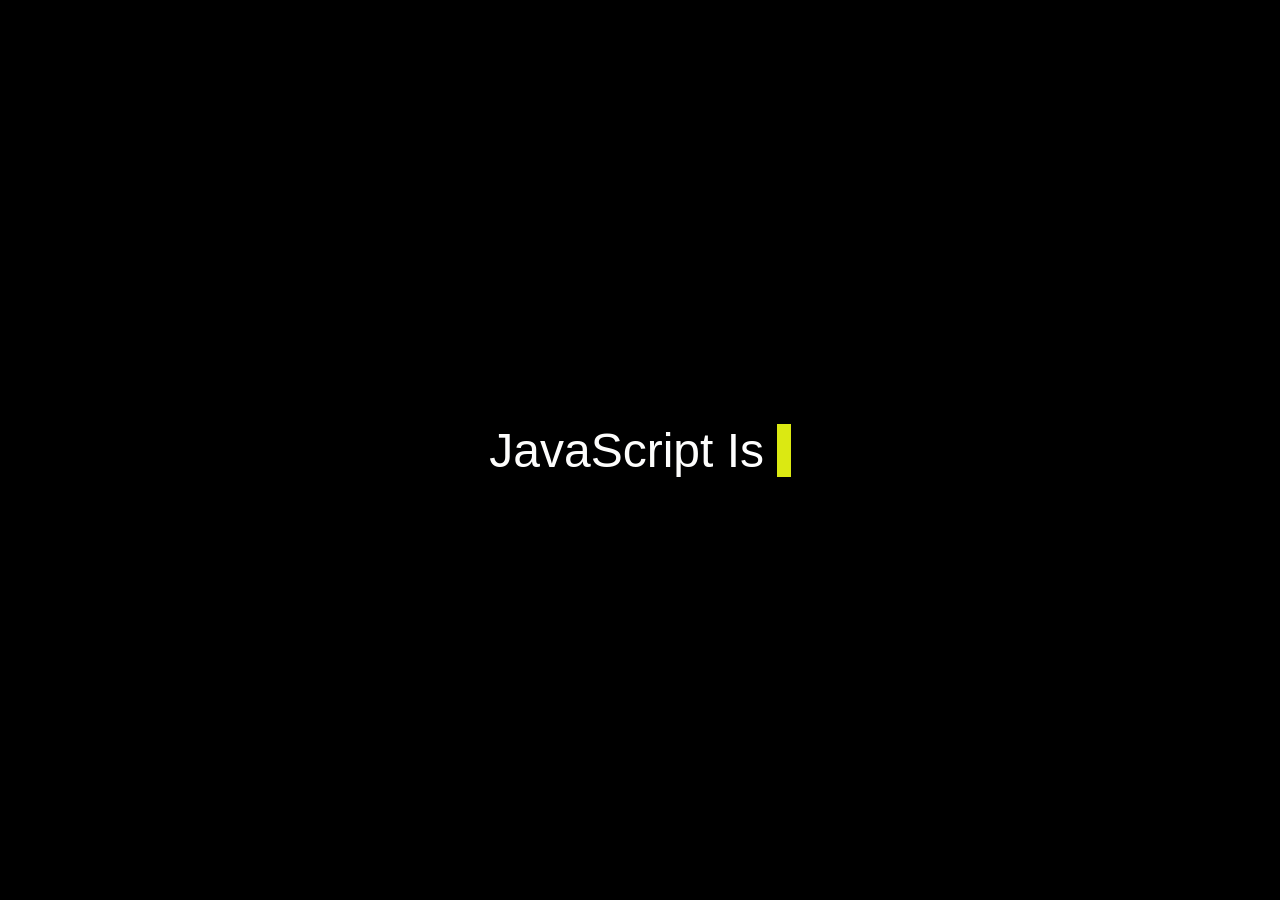
<file: 9.machine_coding/2.typerLib/index.html>
<html lang="en">
  <head>
    <meta charset="UTF-8" />
    <meta http-equiv="X-UA-Compatible" content="IE=edge" />
    <meta name="viewport" content="width=device-width, initial-scale=1.0" />
    <title>Auto Text</title>
    <link rel="stylesheet" href="./style.css" />
  </head>
  <body>
    <p>
      <span class="js">JavaScript</span> Is <span class="typed-text"></span>
      <span class="cursor">&nbsp;</span>
    </p>
    <script src="./script.js"></script>
  </body>
</html>
</file>
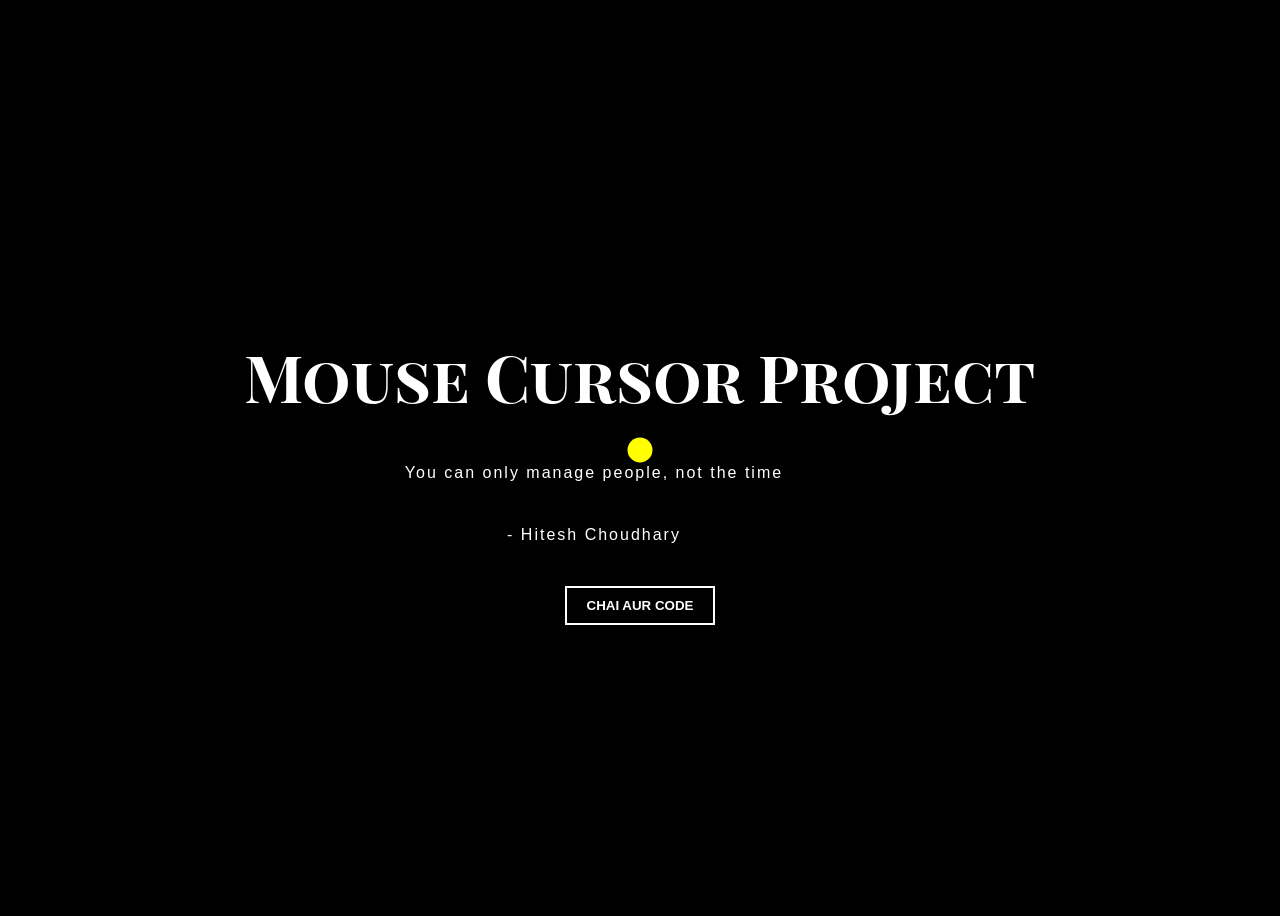
<file: 9.machine_coding/3.mouseCircle/index.html>
<html lang="en">
  <head>
    <meta charset="UTF-8" />
    <meta http-equiv="X-UA-Compatible" content="IE=edge" />
    <meta name="viewport" content="width=device-width, initial-scale=1.0" />
    <title>Cursor</title>
    <link rel="stylesheet" href="./style.css" />
  </head>
  <body>
    <div class="cursor"></div>
    <div class="container">
      <h1>Mouse Cursor Project</h1>
      <p>You can only manage people, not the time</p>
      <p>- Hitesh Choudhary</p>
      <button>Chai aur code</button>
    </div>

    <script src="./script.js"></script>
  </body>
</html>
</file>
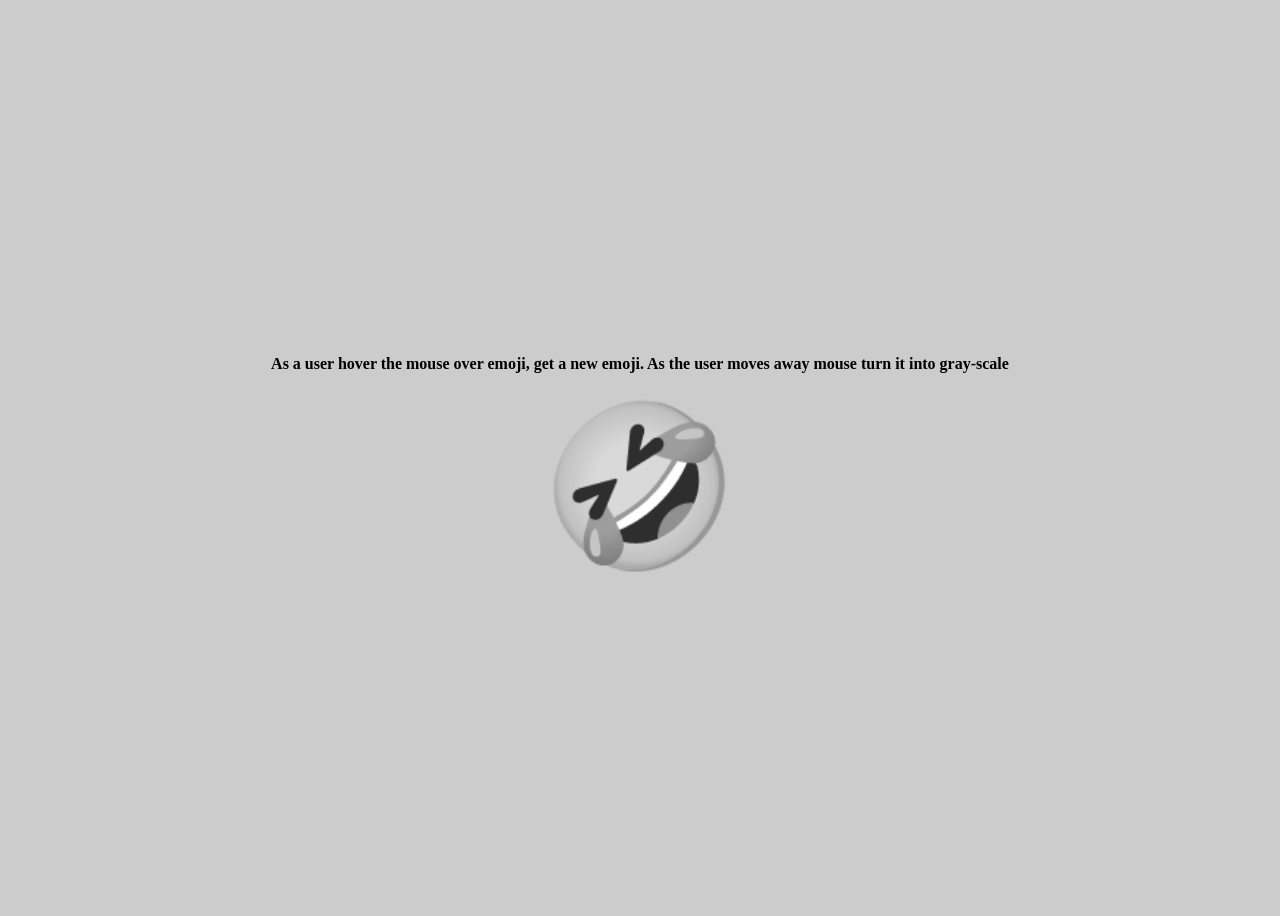
<file: 9.machine_coding/4.changeEmoji/index.html>
<html lang="en">
  <head>
    <meta charset="UTF-8" />
    <meta http-equiv="X-UA-Compatible" content="IE=edge" />
    <meta name="viewport" content="width=device-width, initial-scale=1.0" />
    <title>Random Emojies</title>
    <link rel="stylesheet" href="./style.css" />
  </head>
  <body>
    <h4>
      As a user hover the mouse over emoji, get a new emoji. As the user moves
      away mouse turn it into gray-scale
    </h4>
    <div id="emoji">🤣</div>

    <script src="./script.js"></script>
  </body>
</html>
</file>
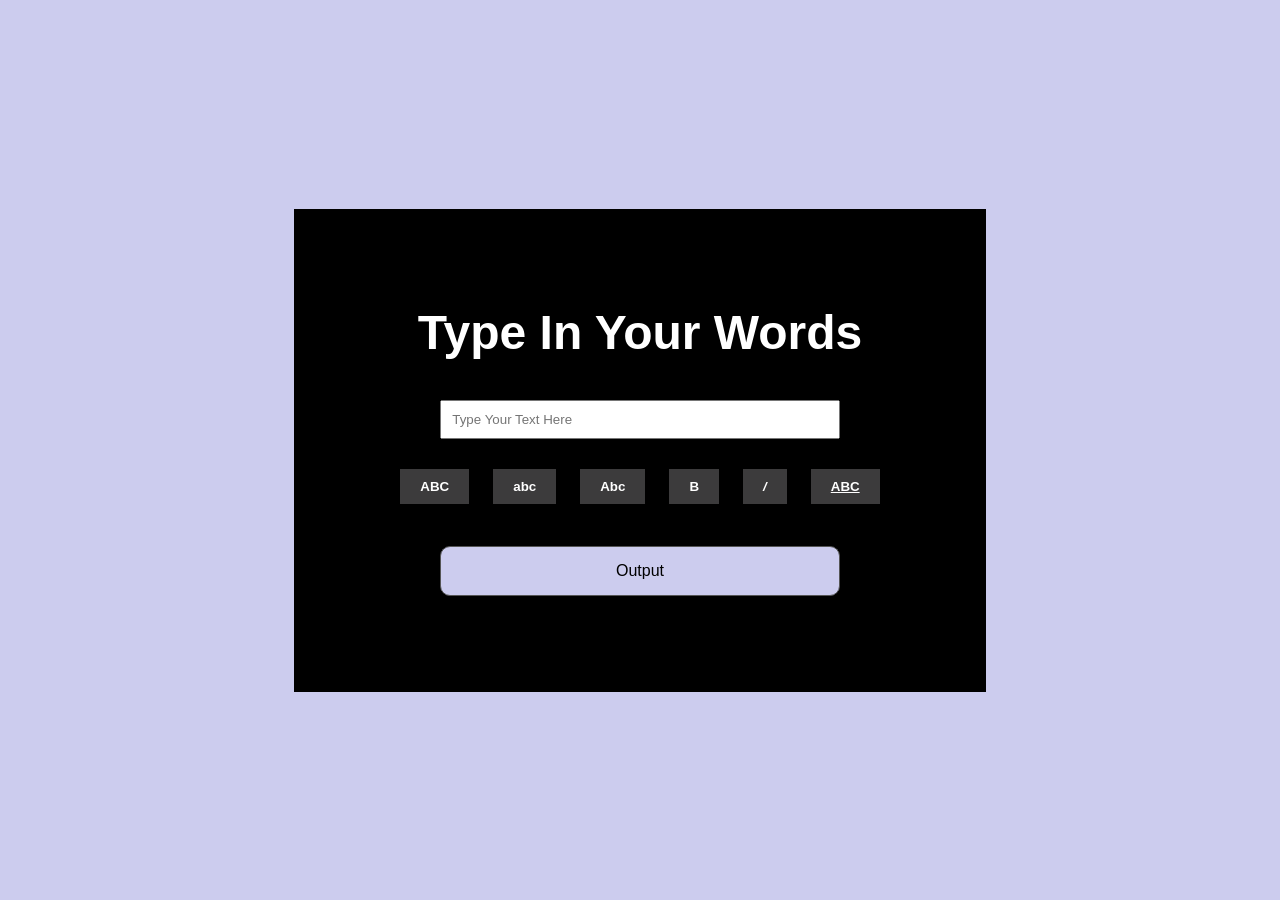
<file: 9.machine_coding/5.textEditor/index.html>
<html lang="en">
  <head>
    <meta charset="UTF-8" />
    <meta http-equiv="X-UA-Compatible" content="IE=edge" />
    <meta name="viewport" content="width=device-width, initial-scale=1.0" />
    <title>Text Formatter</title>
    <link rel="stylesheet" href="./style.css" />
  </head>
  <body>
    <div class="container">
      <div class="input-container">
        <h2>Type In Your Words</h2>
        <input type="text" id="input-field" placeholder="Type Your Text Here" />
      </div>

      <div class="btns-container">
        <button class="btn uppercase">ABC</button>
        <button class="btn lowercase">abc</button>
        <button class="btn capitalize">Abc</button>
        <button class="btn bold">B</button>
        <button class="btn italic">/</button>
        <button class="btn underline">ABC</button>
      </div>

      <p id="output-field">Output</p>
    </div>

    <script src="./script.js"></script>
  </body>
</html>
</file>
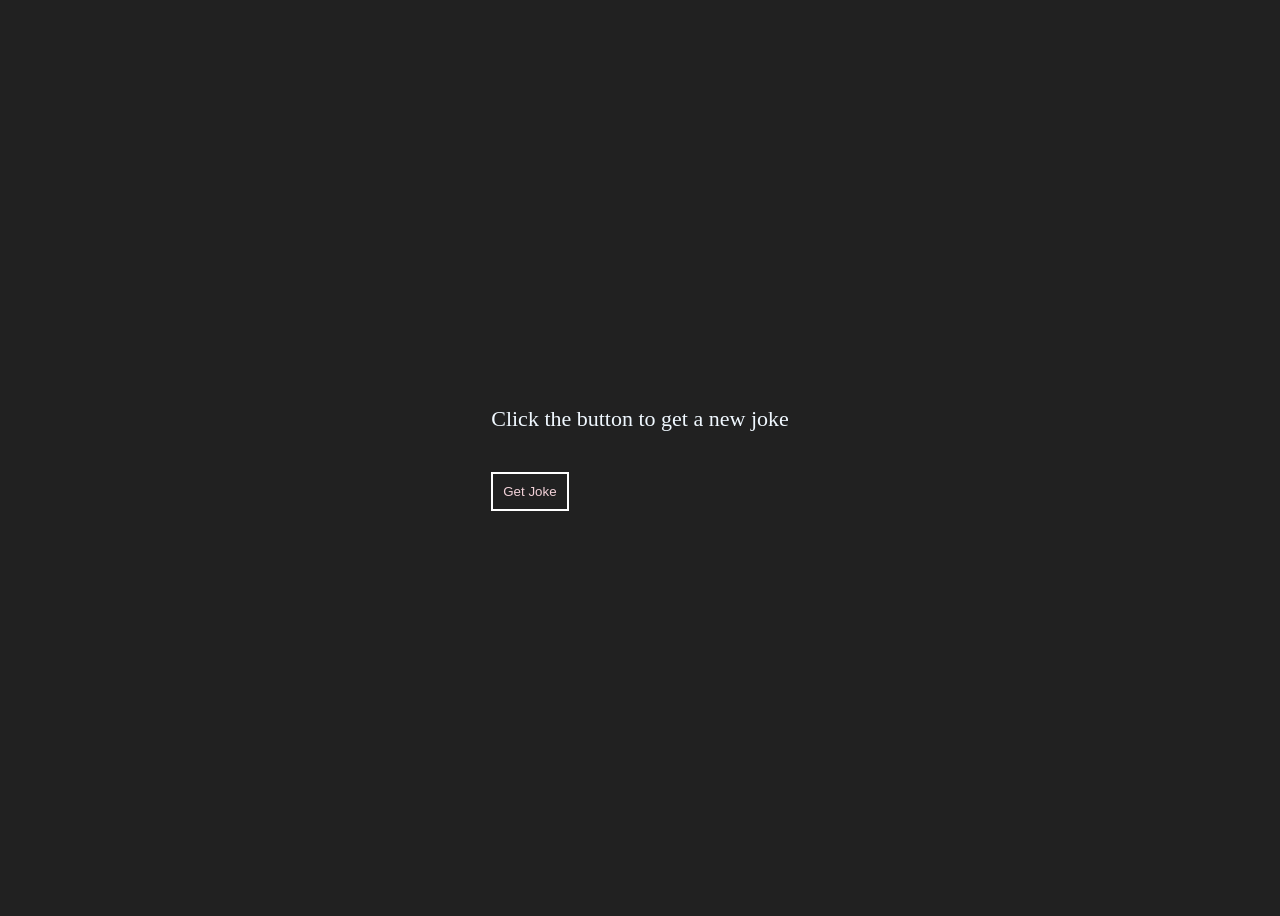
<file: 9.machine_coding/7.raceCondition/index.html>
<html lang="en">
  <head>
    <meta charset="UTF-8" />
    <meta http-equiv="X-UA-Compatible" content="IE=edge" />
    <meta name="viewport" content="width=device-width, initial-scale=1.0" />
    <title>Chunk Norris</title>
    <link rel="stylesheet" href="style.css" />
  </head>
  <body>
    <section class="container">
      <div id="display-joke">Click the button to get a new joke</div>
      <button class="btn" id="getJoke">Get Joke</button>
    </section>

    <script src="./script.js"></script>
  </body>
</html>
</file>
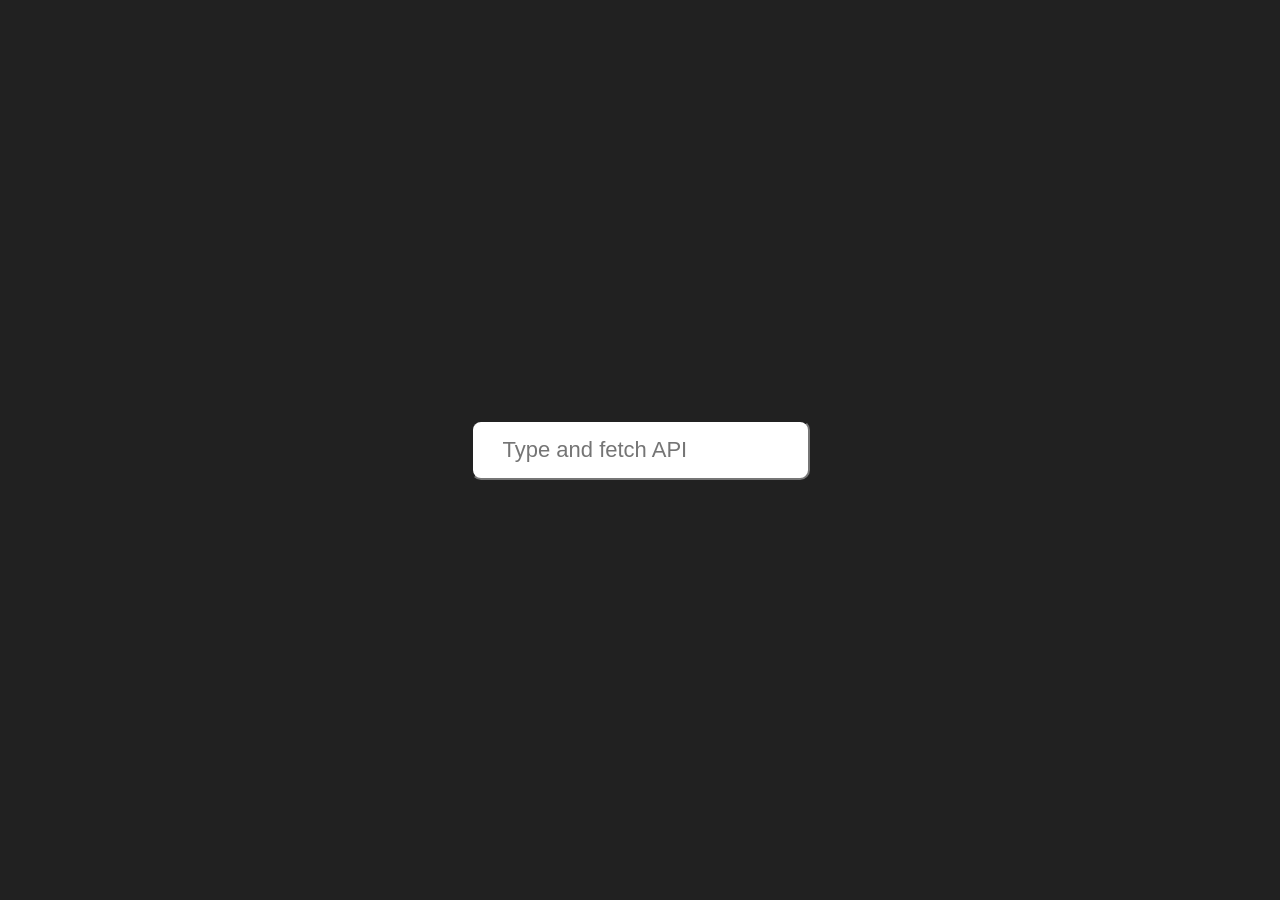
<file: 9.machine_coding/8.debouce/index.html>
<!DOCTYPE html>
<html lang="en">
  <head>
    <meta charset="UTF-8" />
    <meta name="viewport" content="width=device-width, initial-scale=1.0" />
    <title>Debounced User Search</title>
    <link rel="stylesheet" href="style.css" />
  </head>
  <body>
    <div class="container">
      <input type="text" id="user-input" placeholder="Type and fetch API" />
      <div id="user-card" class="user-card"></div>
    </div>

    <script src="./script.js"></script>
  </body>
</html>
</file>
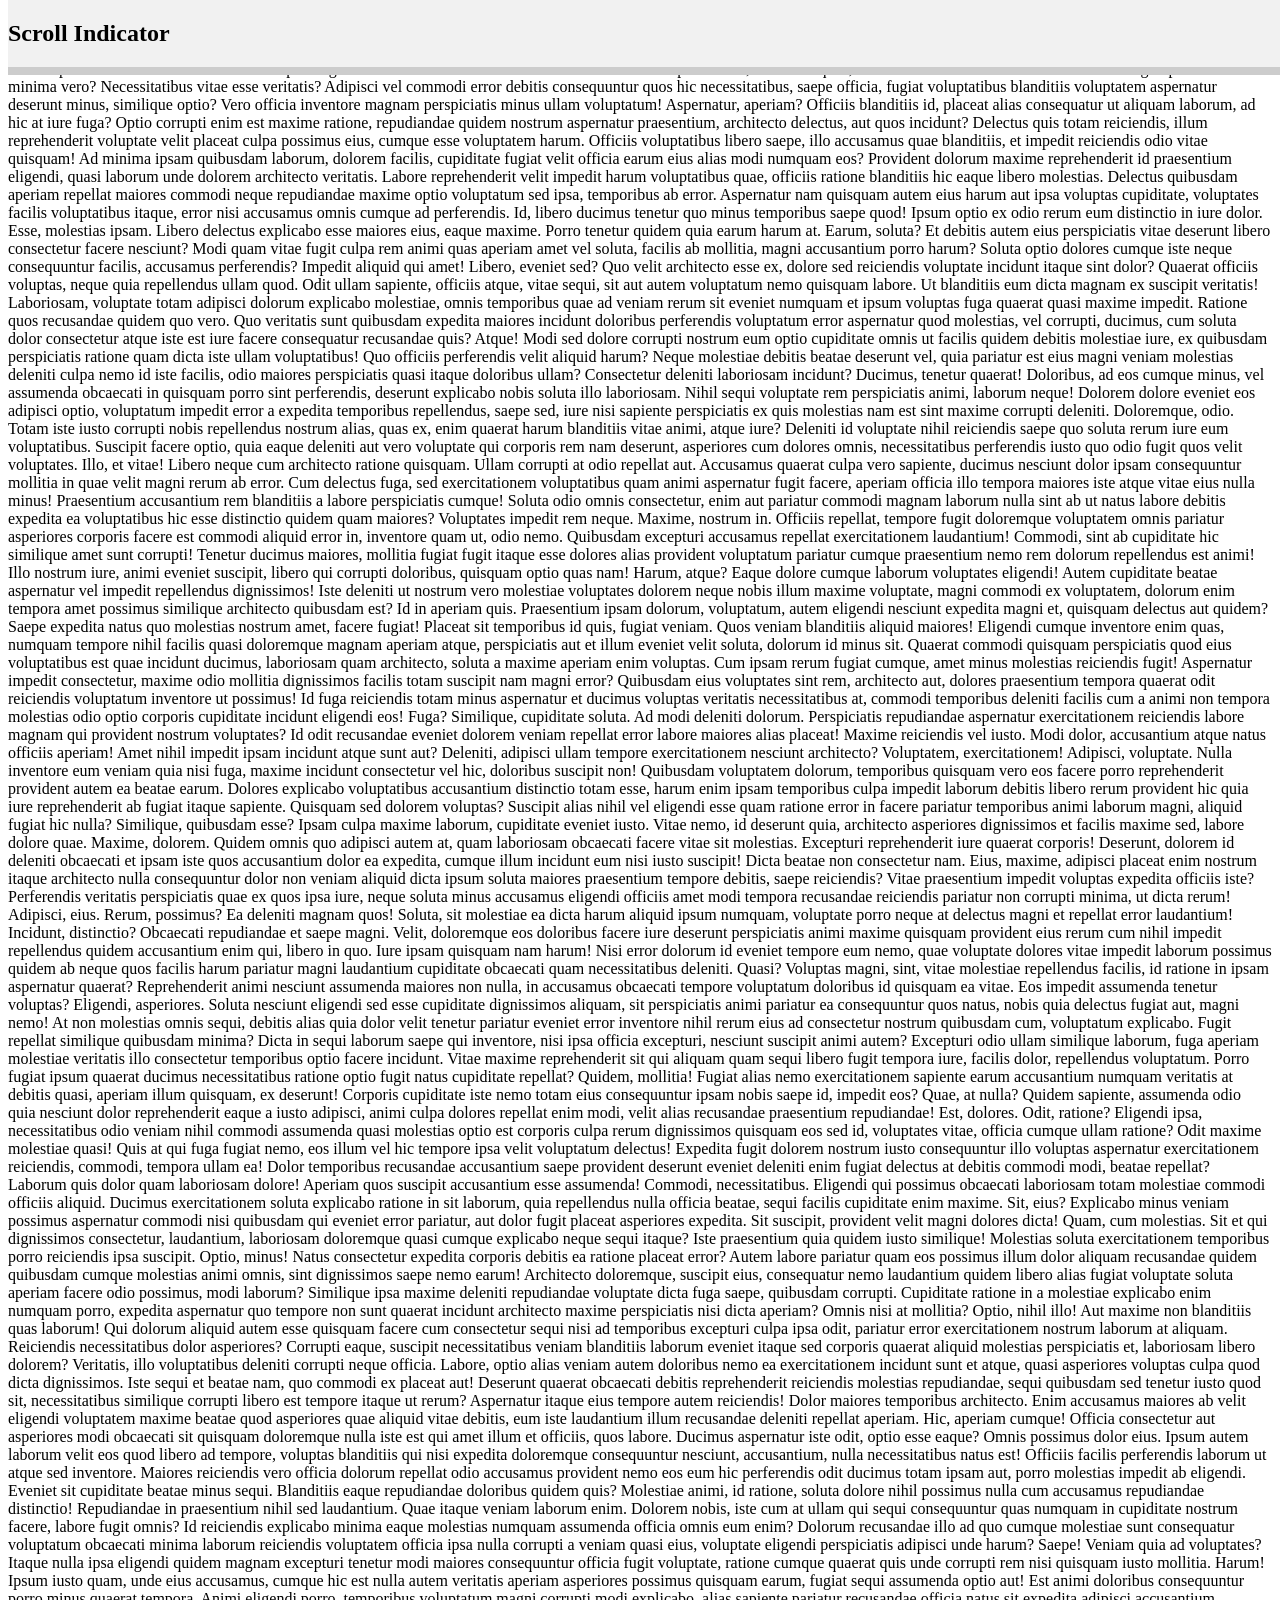
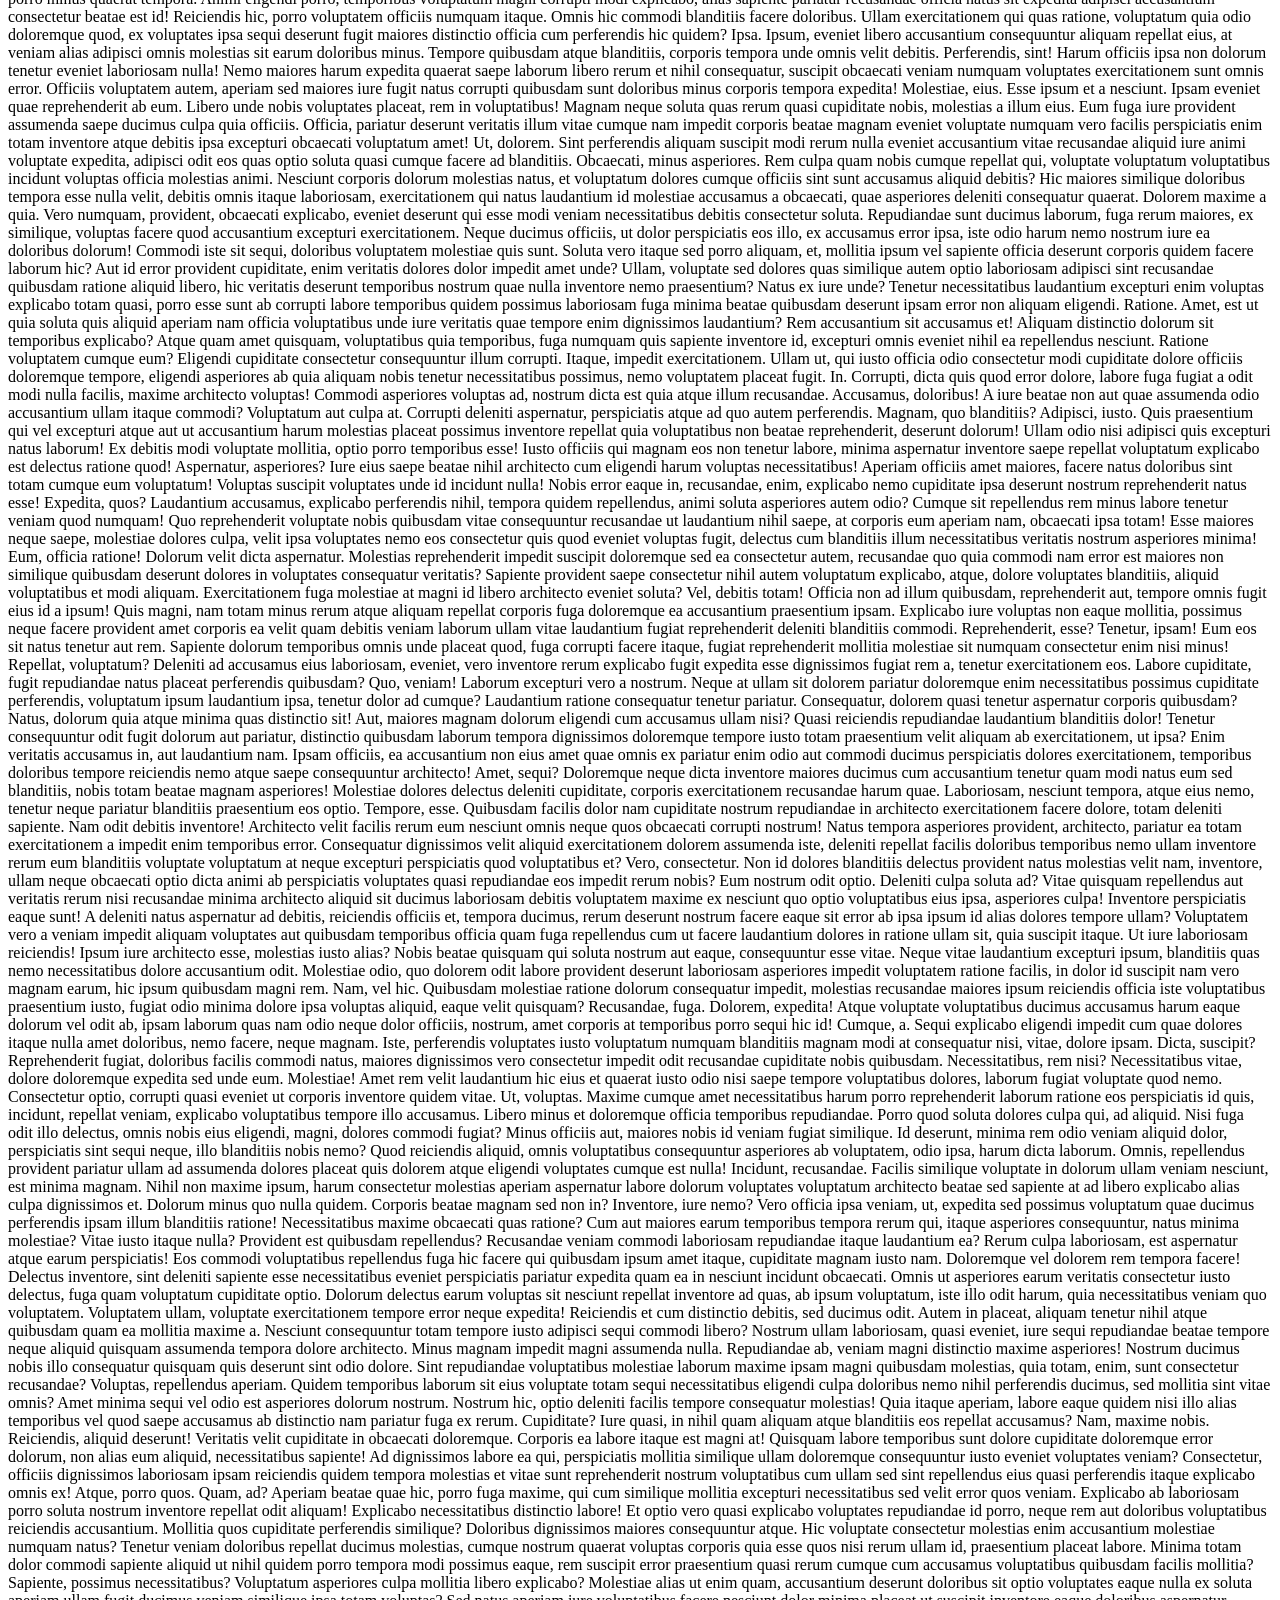
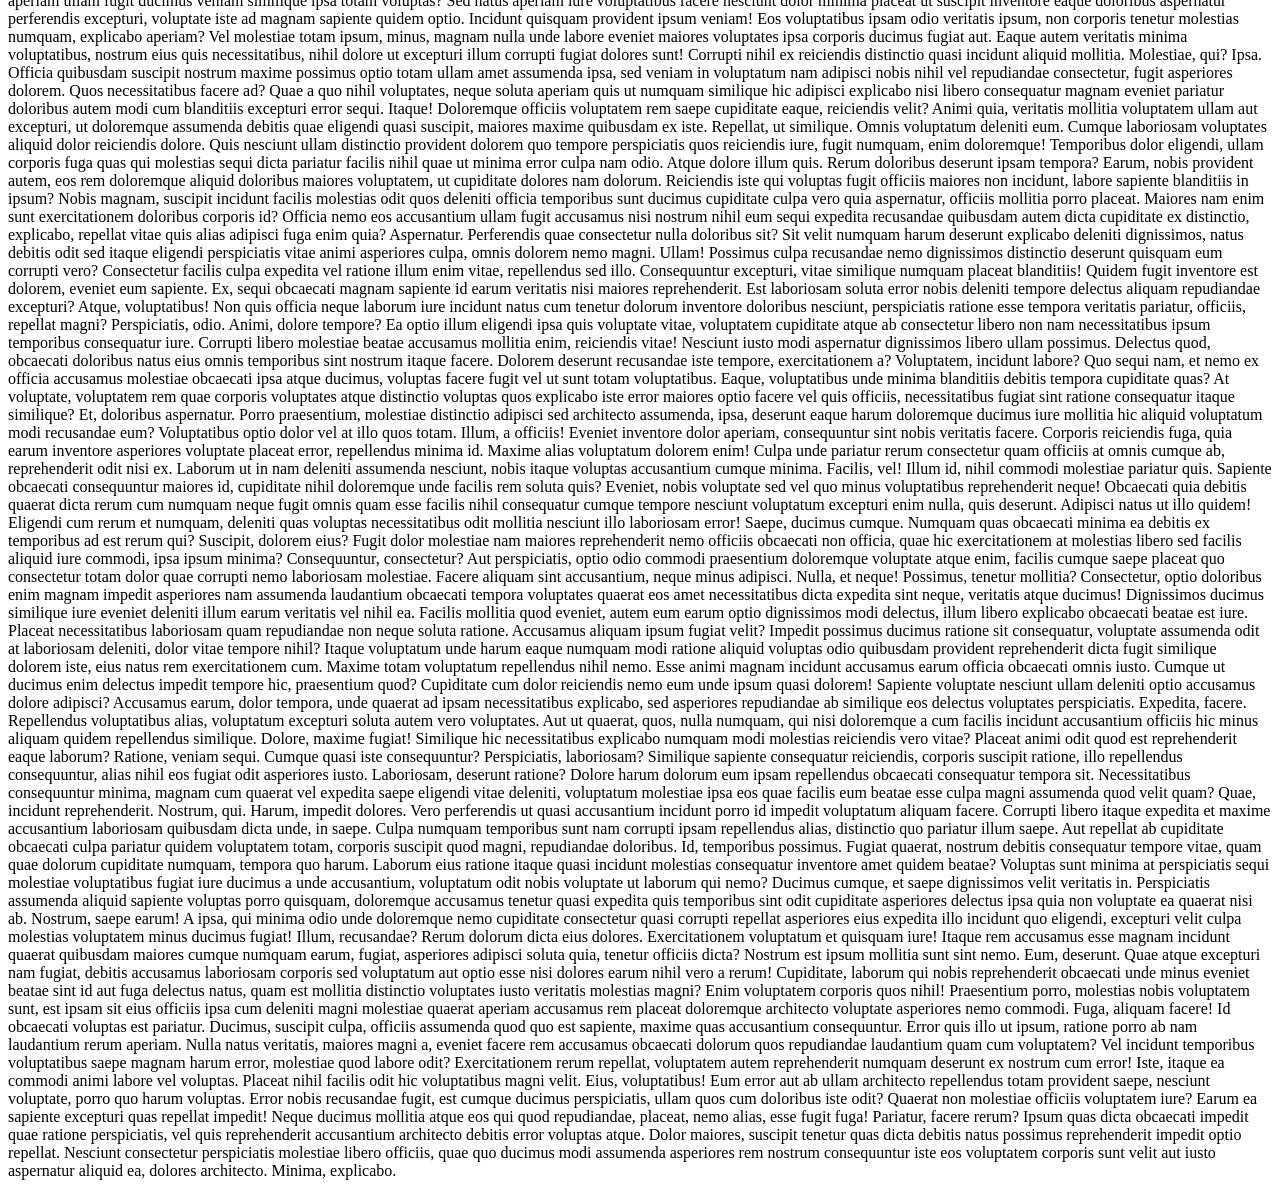
<file: 9.machine_coding/1.scroll.html>
<!DOCTYPE html>
<html lang="en">
  <head>
    <meta charset="UTF-8" />
    <meta name="viewport" content="width=device-width, initial-scale=1.0" />
    <title>Scroll Indicator</title>
    <style>
      .header {
        position: fixed;
        top: 0;
        z-index: 1;
        width: 100%;
        background-color: #f1f1f1;
      }

      .progress-container {
        width: 100%;
        height: 8px;
        background: #ccc;
      }

      .progress-bar {
        height: 8px;
        background: #04aa6d;
        width: 0%; /* This will be adjusted dynamically */
      }
    </style>
  </head>
  <body>
    <div class="header">
      <h2>Scroll Indicator</h2>
      <div class="progress-container">
        <div class="progress-bar"></div>
      </div>
    </div>
    <div>
      Lorem ipsum, dolor sit amet consectetur adipisicing elit. Dolorem cum
      ipsa, fugiat vel eaque, quae, suscipit eius nam laboriosam atque odio eos!
      Odit explicabo sit a porro expedita quisquam qui. Voluptatibus,
      doloremque.
      <p>
        Lorem ipsum dolor sit amet consectetur adipisicing elit. Accusantium
        eveniet nam totam reiciendis suscipit deleniti, inventore quae,
        exercitationem recusandae dolore unde id fugiat perferendis minima vero?
        Necessitatibus vitae esse veritatis? Adipisci vel commodi error debitis
        consequuntur quos hic necessitatibus, saepe officia, fugiat voluptatibus
        blanditiis voluptatem aspernatur deserunt minus, similique optio? Vero
        officia inventore magnam perspiciatis minus ullam voluptatum!
        Aspernatur, aperiam? Officiis blanditiis id, placeat alias consequatur
        ut aliquam laborum, ad hic at iure fuga? Optio corrupti enim est maxime
        ratione, repudiandae quidem nostrum aspernatur praesentium, architecto
        delectus, aut quos incidunt? Delectus quis totam reiciendis, illum
        reprehenderit voluptate velit placeat culpa possimus eius, cumque esse
        voluptatem harum. Officiis voluptatibus libero saepe, illo accusamus
        quae blanditiis, et impedit reiciendis odio vitae quisquam! Ad minima
        ipsam quibusdam laborum, dolorem facilis, cupiditate fugiat velit
        officia earum eius alias modi numquam eos? Provident dolorum maxime
        reprehenderit id praesentium eligendi, quasi laborum unde dolorem
        architecto veritatis. Labore reprehenderit velit impedit harum
        voluptatibus quae, officiis ratione blanditiis hic eaque libero
        molestias. Delectus quibusdam aperiam repellat maiores commodi neque
        repudiandae maxime optio voluptatum sed ipsa, temporibus ab error.
        Aspernatur nam quisquam autem eius harum aut ipsa voluptas cupiditate,
        voluptates facilis voluptatibus itaque, error nisi accusamus omnis
        cumque ad perferendis. Id, libero ducimus tenetur quo minus temporibus
        saepe quod! Ipsum optio ex odio rerum eum distinctio in iure dolor.
        Esse, molestias ipsam. Libero delectus explicabo esse maiores eius,
        eaque maxime. Porro tenetur quidem quia earum harum at. Earum, soluta?
        Et debitis autem eius perspiciatis vitae deserunt libero consectetur
        facere nesciunt? Modi quam vitae fugit culpa rem animi quas aperiam amet
        vel soluta, facilis ab mollitia, magni accusantium porro harum? Soluta
        optio dolores cumque iste neque consequuntur facilis, accusamus
        perferendis? Impedit aliquid qui amet! Libero, eveniet sed? Quo velit
        architecto esse ex, dolore sed reiciendis voluptate incidunt itaque sint
        dolor? Quaerat officiis voluptas, neque quia repellendus ullam quod.
        Odit ullam sapiente, officiis atque, vitae sequi, sit aut autem
        voluptatum nemo quisquam labore. Ut blanditiis eum dicta magnam ex
        suscipit veritatis! Laboriosam, voluptate totam adipisci dolorum
        explicabo molestiae, omnis temporibus quae ad veniam rerum sit eveniet
        numquam et ipsum voluptas fuga quaerat quasi maxime impedit. Ratione
        quos recusandae quidem quo vero. Quo veritatis sunt quibusdam expedita
        maiores incidunt doloribus perferendis voluptatum error aspernatur quod
        molestias, vel corrupti, ducimus, cum soluta dolor consectetur atque
        iste est iure facere consequatur recusandae quis? Atque! Modi sed dolore
        corrupti nostrum eum optio cupiditate omnis ut facilis quidem debitis
        molestiae iure, ex quibusdam perspiciatis ratione quam dicta iste ullam
        voluptatibus! Quo officiis perferendis velit aliquid harum? Neque
        molestiae debitis beatae deserunt vel, quia pariatur est eius magni
        veniam molestias deleniti culpa nemo id iste facilis, odio maiores
        perspiciatis quasi itaque doloribus ullam? Consectetur deleniti
        laboriosam incidunt? Ducimus, tenetur quaerat! Doloribus, ad eos cumque
        minus, vel assumenda obcaecati in quisquam porro sint perferendis,
        deserunt explicabo nobis soluta illo laboriosam. Nihil sequi voluptate
        rem perspiciatis animi, laborum neque! Dolorem dolore eveniet eos
        adipisci optio, voluptatum impedit error a expedita temporibus
        repellendus, saepe sed, iure nisi sapiente perspiciatis ex quis
        molestias nam est sint maxime corrupti deleniti. Doloremque, odio. Totam
        iste iusto corrupti nobis repellendus nostrum alias, quas ex, enim
        quaerat harum blanditiis vitae animi, atque iure? Deleniti id voluptate
        nihil reiciendis saepe quo soluta rerum iure eum voluptatibus. Suscipit
        facere optio, quia eaque deleniti aut vero voluptate qui corporis rem
        nam deserunt, asperiores cum dolores omnis, necessitatibus perferendis
        iusto quo odio fugit quos velit voluptates. Illo, et vitae! Libero neque
        cum architecto ratione quisquam. Ullam corrupti at odio repellat aut.
        Accusamus quaerat culpa vero sapiente, ducimus nesciunt dolor ipsam
        consequuntur mollitia in quae velit magni rerum ab error. Cum delectus
        fuga, sed exercitationem voluptatibus quam animi aspernatur fugit
        facere, aperiam officia illo tempora maiores iste atque vitae eius nulla
        minus! Praesentium accusantium rem blanditiis a labore perspiciatis
        cumque! Soluta odio omnis consectetur, enim aut pariatur commodi magnam
        laborum nulla sint ab ut natus labore debitis expedita ea voluptatibus
        hic esse distinctio quidem quam maiores? Voluptates impedit rem neque.
        Maxime, nostrum in. Officiis repellat, tempore fugit doloremque
        voluptatem omnis pariatur asperiores corporis facere est commodi aliquid
        error in, inventore quam ut, odio nemo. Quibusdam excepturi accusamus
        repellat exercitationem laudantium! Commodi, sint ab cupiditate hic
        similique amet sunt corrupti! Tenetur ducimus maiores, mollitia fugiat
        fugit itaque esse dolores alias provident voluptatum pariatur cumque
        praesentium nemo rem dolorum repellendus est animi! Illo nostrum iure,
        animi eveniet suscipit, libero qui corrupti doloribus, quisquam optio
        quas nam! Harum, atque? Eaque dolore cumque laborum voluptates eligendi!
        Autem cupiditate beatae aspernatur vel impedit repellendus dignissimos!
        Iste deleniti ut nostrum vero molestiae voluptates dolorem neque nobis
        illum maxime voluptate, magni commodi ex voluptatem, dolorum enim
        tempora amet possimus similique architecto quibusdam est? Id in aperiam
        quis. Praesentium ipsam dolorum, voluptatum, autem eligendi nesciunt
        expedita magni et, quisquam delectus aut quidem? Saepe expedita natus
        quo molestias nostrum amet, facere fugiat! Placeat sit temporibus id
        quis, fugiat veniam. Quos veniam blanditiis aliquid maiores! Eligendi
        cumque inventore enim quas, numquam tempore nihil facilis quasi
        doloremque magnam aperiam atque, perspiciatis aut et illum eveniet velit
        soluta, dolorum id minus sit. Quaerat commodi quisquam perspiciatis quod
        eius voluptatibus est quae incidunt ducimus, laboriosam quam architecto,
        soluta a maxime aperiam enim voluptas. Cum ipsam rerum fugiat cumque,
        amet minus molestias reiciendis fugit! Aspernatur impedit consectetur,
        maxime odio mollitia dignissimos facilis totam suscipit nam magni error?
        Quibusdam eius voluptates sint rem, architecto aut, dolores praesentium
        tempora quaerat odit reiciendis voluptatum inventore ut possimus! Id
        fuga reiciendis totam minus aspernatur et ducimus voluptas veritatis
        necessitatibus at, commodi temporibus deleniti facilis cum a animi non
        tempora molestias odio optio corporis cupiditate incidunt eligendi eos!
        Fuga? Similique, cupiditate soluta. Ad modi deleniti dolorum.
        Perspiciatis repudiandae aspernatur exercitationem reiciendis labore
        magnam qui provident nostrum voluptates? Id odit recusandae eveniet
        dolorem veniam repellat error labore maiores alias placeat! Maxime
        reiciendis vel iusto. Modi dolor, accusantium atque natus officiis
        aperiam! Amet nihil impedit ipsam incidunt atque sunt aut? Deleniti,
        adipisci ullam tempore exercitationem nesciunt architecto? Voluptatem,
        exercitationem! Adipisci, voluptate. Nulla inventore eum veniam quia
        nisi fuga, maxime incidunt consectetur vel hic, doloribus suscipit non!
        Quibusdam voluptatem dolorum, temporibus quisquam vero eos facere porro
        reprehenderit provident autem ea beatae earum. Dolores explicabo
        voluptatibus accusantium distinctio totam esse, harum enim ipsam
        temporibus culpa impedit laborum debitis libero rerum provident hic quia
        iure reprehenderit ab fugiat itaque sapiente. Quisquam sed dolorem
        voluptas? Suscipit alias nihil vel eligendi esse quam ratione error in
        facere pariatur temporibus animi laborum magni, aliquid fugiat hic
        nulla? Similique, quibusdam esse? Ipsam culpa maxime laborum, cupiditate
        eveniet iusto. Vitae nemo, id deserunt quia, architecto asperiores
        dignissimos et facilis maxime sed, labore dolore quae. Maxime, dolorem.
        Quidem omnis quo adipisci autem at, quam laboriosam obcaecati facere
        vitae sit molestias. Excepturi reprehenderit iure quaerat corporis!
        Deserunt, dolorem id deleniti obcaecati et ipsam iste quos accusantium
        dolor ea expedita, cumque illum incidunt eum nisi iusto suscipit! Dicta
        beatae non consectetur nam. Eius, maxime, adipisci placeat enim nostrum
        itaque architecto nulla consequuntur dolor non veniam aliquid dicta
        ipsum soluta maiores praesentium tempore debitis, saepe reiciendis?
        Vitae praesentium impedit voluptas expedita officiis iste? Perferendis
        veritatis perspiciatis quae ex quos ipsa iure, neque soluta minus
        accusamus eligendi officiis amet modi tempora recusandae reiciendis
        pariatur non corrupti minima, ut dicta rerum! Adipisci, eius. Rerum,
        possimus? Ea deleniti magnam quos! Soluta, sit molestiae ea dicta harum
        aliquid ipsum numquam, voluptate porro neque at delectus magni et
        repellat error laudantium! Incidunt, distinctio? Obcaecati repudiandae
        et saepe magni. Velit, doloremque eos doloribus facere iure deserunt
        perspiciatis animi maxime quisquam provident eius rerum cum nihil
        impedit repellendus quidem accusantium enim qui, libero in quo. Iure
        ipsam quisquam nam harum! Nisi error dolorum id eveniet tempore eum
        nemo, quae voluptate dolores vitae impedit laborum possimus quidem ab
        neque quos facilis harum pariatur magni laudantium cupiditate obcaecati
        quam necessitatibus deleniti. Quasi? Voluptas magni, sint, vitae
        molestiae repellendus facilis, id ratione in ipsam aspernatur quaerat?
        Reprehenderit animi nesciunt assumenda maiores non nulla, in accusamus
        obcaecati tempore voluptatum doloribus id quisquam ea vitae. Eos impedit
        assumenda tenetur voluptas? Eligendi, asperiores. Soluta nesciunt
        eligendi sed esse cupiditate dignissimos aliquam, sit perspiciatis animi
        pariatur ea consequuntur quos natus, nobis quia delectus fugiat aut,
        magni nemo! At non molestias omnis sequi, debitis alias quia dolor velit
        tenetur pariatur eveniet error inventore nihil rerum eius ad consectetur
        nostrum quibusdam cum, voluptatum explicabo. Fugit repellat similique
        quibusdam minima? Dicta in sequi laborum saepe qui inventore, nisi ipsa
        officia excepturi, nesciunt suscipit animi autem? Excepturi odio ullam
        similique laborum, fuga aperiam molestiae veritatis illo consectetur
        temporibus optio facere incidunt. Vitae maxime reprehenderit sit qui
        aliquam quam sequi libero fugit tempora iure, facilis dolor, repellendus
        voluptatum. Porro fugiat ipsum quaerat ducimus necessitatibus ratione
        optio fugit natus cupiditate repellat? Quidem, mollitia! Fugiat alias
        nemo exercitationem sapiente earum accusantium numquam veritatis at
        debitis quasi, aperiam illum quisquam, ex deserunt! Corporis cupiditate
        iste nemo totam eius consequuntur ipsam nobis saepe id, impedit eos?
        Quae, at nulla? Quidem sapiente, assumenda odio quia nesciunt dolor
        reprehenderit eaque a iusto adipisci, animi culpa dolores repellat enim
        modi, velit alias recusandae praesentium repudiandae! Est, dolores.
        Odit, ratione? Eligendi ipsa, necessitatibus odio veniam nihil commodi
        assumenda quasi molestias optio est corporis culpa rerum dignissimos
        quisquam eos sed id, voluptates vitae, officia cumque ullam ratione?
        Odit maxime molestiae quasi! Quis at qui fuga fugiat nemo, eos illum vel
        hic tempore ipsa velit voluptatum delectus! Expedita fugit dolorem
        nostrum iusto consequuntur illo voluptas aspernatur exercitationem
        reiciendis, commodi, tempora ullam ea! Dolor temporibus recusandae
        accusantium saepe provident deserunt eveniet deleniti enim fugiat
        delectus at debitis commodi modi, beatae repellat? Laborum quis dolor
        quam laboriosam dolore! Aperiam quos suscipit accusantium esse
        assumenda! Commodi, necessitatibus. Eligendi qui possimus obcaecati
        laboriosam totam molestiae commodi officiis aliquid. Ducimus
        exercitationem soluta explicabo ratione in sit laborum, quia repellendus
        nulla officia beatae, sequi facilis cupiditate enim maxime. Sit, eius?
        Explicabo minus veniam possimus aspernatur commodi nisi quibusdam qui
        eveniet error pariatur, aut dolor fugit placeat asperiores expedita. Sit
        suscipit, provident velit magni dolores dicta! Quam, cum molestias. Sit
        et qui dignissimos consectetur, laudantium, laboriosam doloremque quasi
        cumque explicabo neque sequi itaque? Iste praesentium quia quidem iusto
        similique! Molestias soluta exercitationem temporibus porro reiciendis
        ipsa suscipit. Optio, minus! Natus consectetur expedita corporis debitis
        ea ratione placeat error? Autem labore pariatur quam eos possimus illum
        dolor aliquam recusandae quidem quibusdam cumque molestias animi omnis,
        sint dignissimos saepe nemo earum! Architecto doloremque, suscipit eius,
        consequatur nemo laudantium quidem libero alias fugiat voluptate soluta
        aperiam facere odio possimus, modi laborum? Similique ipsa maxime
        deleniti repudiandae voluptate dicta fuga saepe, quibusdam corrupti.
        Cupiditate ratione in a molestiae explicabo enim numquam porro, expedita
        aspernatur quo tempore non sunt quaerat incidunt architecto maxime
        perspiciatis nisi dicta aperiam? Omnis nisi at mollitia? Optio, nihil
        illo! Aut maxime non blanditiis quas laborum! Qui dolorum aliquid autem
        esse quisquam facere cum consectetur sequi nisi ad temporibus excepturi
        culpa ipsa odit, pariatur error exercitationem nostrum laborum at
        aliquam. Reiciendis necessitatibus dolor asperiores? Corrupti eaque,
        suscipit necessitatibus veniam blanditiis laborum eveniet itaque sed
        corporis quaerat aliquid molestias perspiciatis et, laboriosam libero
        dolorem? Veritatis, illo voluptatibus deleniti corrupti neque officia.
        Labore, optio alias veniam autem doloribus nemo ea exercitationem
        incidunt sunt et atque, quasi asperiores voluptas culpa quod dicta
        dignissimos. Iste sequi et beatae nam, quo commodi ex placeat aut!
        Deserunt quaerat obcaecati debitis reprehenderit reiciendis molestias
        repudiandae, sequi quibusdam sed tenetur iusto quod sit, necessitatibus
        similique corrupti libero est tempore itaque ut rerum? Aspernatur itaque
        eius tempore autem reiciendis! Dolor maiores temporibus architecto. Enim
        accusamus maiores ab velit eligendi voluptatem maxime beatae quod
        asperiores quae aliquid vitae debitis, eum iste laudantium illum
        recusandae deleniti repellat aperiam. Hic, aperiam cumque! Officia
        consectetur aut asperiores modi obcaecati sit quisquam doloremque nulla
        iste est qui amet illum et officiis, quos labore. Ducimus aspernatur
        iste odit, optio esse eaque? Omnis possimus dolor eius. Ipsum autem
        laborum velit eos quod libero ad tempore, voluptas blanditiis qui nisi
        expedita doloremque consequuntur nesciunt, accusantium, nulla
        necessitatibus natus est! Officiis facilis perferendis laborum ut atque
        sed inventore. Maiores reiciendis vero officia dolorum repellat odio
        accusamus provident nemo eos eum hic perferendis odit ducimus totam
        ipsam aut, porro molestias impedit ab eligendi. Eveniet sit cupiditate
        beatae minus sequi. Blanditiis eaque repudiandae doloribus quidem quis?
        Molestiae animi, id ratione, soluta dolore nihil possimus nulla cum
        accusamus repudiandae distinctio! Repudiandae in praesentium nihil sed
        laudantium. Quae itaque veniam laborum enim. Dolorem nobis, iste cum at
        ullam qui sequi consequuntur quas numquam in cupiditate nostrum facere,
        labore fugit omnis? Id reiciendis explicabo minima eaque molestias
        numquam assumenda officia omnis eum enim? Dolorum recusandae illo ad quo
        cumque molestiae sunt consequatur voluptatum obcaecati minima laborum
        reiciendis voluptatem officia ipsa nulla corrupti a veniam quasi eius,
        voluptate eligendi perspiciatis adipisci unde harum? Saepe! Veniam quia
        ad voluptates? Itaque nulla ipsa eligendi quidem magnam excepturi
        tenetur modi maiores consequuntur officia fugit voluptate, ratione
        cumque quaerat quis unde corrupti rem nisi quisquam iusto mollitia.
        Harum! Ipsum iusto quam, unde eius accusamus, cumque hic est nulla autem
        veritatis aperiam asperiores possimus quisquam earum, fugiat sequi
        assumenda optio aut! Est animi doloribus consequuntur porro minus
        quaerat tempora. Animi eligendi porro, temporibus voluptatum magni
        corrupti modi explicabo, alias sapiente pariatur recusandae officia
        natus sit expedita adipisci accusantium consectetur beatae est id!
        Reiciendis hic, porro voluptatem officiis numquam itaque. Omnis hic
        commodi blanditiis facere doloribus. Ullam exercitationem qui quas
        ratione, voluptatum quia odio doloremque quod, ex voluptates ipsa sequi
        deserunt fugit maiores distinctio officia cum perferendis hic quidem?
        Ipsa. Ipsum, eveniet libero accusantium consequuntur aliquam repellat
        eius, at veniam alias adipisci omnis molestias sit earum doloribus
        minus. Tempore quibusdam atque blanditiis, corporis tempora unde omnis
        velit debitis. Perferendis, sint! Harum officiis ipsa non dolorum
        tenetur eveniet laboriosam nulla! Nemo maiores harum expedita quaerat
        saepe laborum libero rerum et nihil consequatur, suscipit obcaecati
        veniam numquam voluptates exercitationem sunt omnis error. Officiis
        voluptatem autem, aperiam sed maiores iure fugit natus corrupti
        quibusdam sunt doloribus minus corporis tempora expedita! Molestiae,
        eius. Esse ipsum et a nesciunt. Ipsam eveniet quae reprehenderit ab eum.
        Libero unde nobis voluptates placeat, rem in voluptatibus! Magnam neque
        soluta quas rerum quasi cupiditate nobis, molestias a illum eius. Eum
        fuga iure provident assumenda saepe ducimus culpa quia officiis.
        Officia, pariatur deserunt veritatis illum vitae cumque nam impedit
        corporis beatae magnam eveniet voluptate numquam vero facilis
        perspiciatis enim totam inventore atque debitis ipsa excepturi obcaecati
        voluptatum amet! Ut, dolorem. Sint perferendis aliquam suscipit modi
        rerum nulla eveniet accusantium vitae recusandae aliquid iure animi
        voluptate expedita, adipisci odit eos quas optio soluta quasi cumque
        facere ad blanditiis. Obcaecati, minus asperiores. Rem culpa quam nobis
        cumque repellat qui, voluptate voluptatum voluptatibus incidunt voluptas
        officia molestias animi. Nesciunt corporis dolorum molestias natus, et
        voluptatum dolores cumque officiis sint sunt accusamus aliquid debitis?
        Hic maiores similique doloribus tempora esse nulla velit, debitis omnis
        itaque laboriosam, exercitationem qui natus laudantium id molestiae
        accusamus a obcaecati, quae asperiores deleniti consequatur quaerat.
        Dolorem maxime a quia. Vero numquam, provident, obcaecati explicabo,
        eveniet deserunt qui esse modi veniam necessitatibus debitis consectetur
        soluta. Repudiandae sunt ducimus laborum, fuga rerum maiores, ex
        similique, voluptas facere quod accusantium excepturi exercitationem.
        Neque ducimus officiis, ut dolor perspiciatis eos illo, ex accusamus
        error ipsa, iste odio harum nemo nostrum iure ea doloribus dolorum!
        Commodi iste sit sequi, doloribus voluptatem molestiae quis sunt. Soluta
        vero itaque sed porro aliquam, et, mollitia ipsum vel sapiente officia
        deserunt corporis quidem facere laborum hic? Aut id error provident
        cupiditate, enim veritatis dolores dolor impedit amet unde? Ullam,
        voluptate sed dolores quas similique autem optio laboriosam adipisci
        sint recusandae quibusdam ratione aliquid libero, hic veritatis deserunt
        temporibus nostrum quae nulla inventore nemo praesentium? Natus ex iure
        unde? Tenetur necessitatibus laudantium excepturi enim voluptas
        explicabo totam quasi, porro esse sunt ab corrupti labore temporibus
        quidem possimus laboriosam fuga minima beatae quibusdam deserunt ipsam
        error non aliquam eligendi. Ratione. Amet, est ut quia soluta quis
        aliquid aperiam nam officia voluptatibus unde iure veritatis quae
        tempore enim dignissimos laudantium? Rem accusantium sit accusamus et!
        Aliquam distinctio dolorum sit temporibus explicabo? Atque quam amet
        quisquam, voluptatibus quia temporibus, fuga numquam quis sapiente
        inventore id, excepturi omnis eveniet nihil ea repellendus nesciunt.
        Ratione voluptatem cumque eum? Eligendi cupiditate consectetur
        consequuntur illum corrupti. Itaque, impedit exercitationem. Ullam ut,
        qui iusto officia odio consectetur modi cupiditate dolore officiis
        doloremque tempore, eligendi asperiores ab quia aliquam nobis tenetur
        necessitatibus possimus, nemo voluptatem placeat fugit. In. Corrupti,
        dicta quis quod error dolore, labore fuga fugiat a odit modi nulla
        facilis, maxime architecto voluptas! Commodi asperiores voluptas ad,
        nostrum dicta est quia atque illum recusandae. Accusamus, doloribus! A
        iure beatae non aut quae assumenda odio accusantium ullam itaque
        commodi? Voluptatum aut culpa at. Corrupti deleniti aspernatur,
        perspiciatis atque ad quo autem perferendis. Magnam, quo blanditiis?
        Adipisci, iusto. Quis praesentium qui vel excepturi atque aut ut
        accusantium harum molestias placeat possimus inventore repellat quia
        voluptatibus non beatae reprehenderit, deserunt dolorum! Ullam odio nisi
        adipisci quis excepturi natus laborum! Ex debitis modi voluptate
        mollitia, optio porro temporibus esse! Iusto officiis qui magnam eos non
        tenetur labore, minima aspernatur inventore saepe repellat voluptatum
        explicabo est delectus ratione quod! Aspernatur, asperiores? Iure eius
        saepe beatae nihil architecto cum eligendi harum voluptas
        necessitatibus! Aperiam officiis amet maiores, facere natus doloribus
        sint totam cumque eum voluptatum! Voluptas suscipit voluptates unde id
        incidunt nulla! Nobis error eaque in, recusandae, enim, explicabo nemo
        cupiditate ipsa deserunt nostrum reprehenderit natus esse! Expedita,
        quos? Laudantium accusamus, explicabo perferendis nihil, tempora quidem
        repellendus, animi soluta asperiores autem odio? Cumque sit repellendus
        rem minus labore tenetur veniam quod numquam! Quo reprehenderit
        voluptate nobis quibusdam vitae consequuntur recusandae ut laudantium
        nihil saepe, at corporis eum aperiam nam, obcaecati ipsa totam! Esse
        maiores neque saepe, molestiae dolores culpa, velit ipsa voluptates nemo
        eos consectetur quis quod eveniet voluptas fugit, delectus cum
        blanditiis illum necessitatibus veritatis nostrum asperiores minima!
        Eum, officia ratione! Dolorum velit dicta aspernatur. Molestias
        reprehenderit impedit suscipit doloremque sed ea consectetur autem,
        recusandae quo quia commodi nam error est maiores non similique
        quibusdam deserunt dolores in voluptates consequatur veritatis? Sapiente
        provident saepe consectetur nihil autem voluptatum explicabo, atque,
        dolore voluptates blanditiis, aliquid voluptatibus et modi aliquam.
        Exercitationem fuga molestiae at magni id libero architecto eveniet
        soluta? Vel, debitis totam! Officia non ad illum quibusdam,
        reprehenderit aut, tempore omnis fugit eius id a ipsum! Quis magni, nam
        totam minus rerum atque aliquam repellat corporis fuga doloremque ea
        accusantium praesentium ipsam. Explicabo iure voluptas non eaque
        mollitia, possimus neque facere provident amet corporis ea velit quam
        debitis veniam laborum ullam vitae laudantium fugiat reprehenderit
        deleniti blanditiis commodi. Reprehenderit, esse? Tenetur, ipsam! Eum
        eos sit natus tenetur aut rem. Sapiente dolorum temporibus omnis unde
        placeat quod, fuga corrupti facere itaque, fugiat reprehenderit mollitia
        molestiae sit numquam consectetur enim nisi minus! Repellat, voluptatum?
        Deleniti ad accusamus eius laboriosam, eveniet, vero inventore rerum
        explicabo fugit expedita esse dignissimos fugiat rem a, tenetur
        exercitationem eos. Labore cupiditate, fugit repudiandae natus placeat
        perferendis quibusdam? Quo, veniam! Laborum excepturi vero a nostrum.
        Neque at ullam sit dolorem pariatur doloremque enim necessitatibus
        possimus cupiditate perferendis, voluptatum ipsum laudantium ipsa,
        tenetur dolor ad cumque? Laudantium ratione consequatur tenetur
        pariatur. Consequatur, dolorem quasi tenetur aspernatur corporis
        quibusdam? Natus, dolorum quia atque minima quas distinctio sit! Aut,
        maiores magnam dolorum eligendi cum accusamus ullam nisi? Quasi
        reiciendis repudiandae laudantium blanditiis dolor! Tenetur consequuntur
        odit fugit dolorum aut pariatur, distinctio quibusdam laborum tempora
        dignissimos doloremque tempore iusto totam praesentium velit aliquam ab
        exercitationem, ut ipsa? Enim veritatis accusamus in, aut laudantium
        nam. Ipsam officiis, ea accusantium non eius amet quae omnis ex pariatur
        enim odio aut commodi ducimus perspiciatis dolores exercitationem,
        temporibus doloribus tempore reiciendis nemo atque saepe consequuntur
        architecto! Amet, sequi? Doloremque neque dicta inventore maiores
        ducimus cum accusantium tenetur quam modi natus eum sed blanditiis,
        nobis totam beatae magnam asperiores! Molestiae dolores delectus
        deleniti cupiditate, corporis exercitationem recusandae harum quae.
        Laboriosam, nesciunt tempora, atque eius nemo, tenetur neque pariatur
        blanditiis praesentium eos optio. Tempore, esse. Quibusdam facilis dolor
        nam cupiditate nostrum repudiandae in architecto exercitationem facere
        dolore, totam deleniti sapiente. Nam odit debitis inventore! Architecto
        velit facilis rerum eum nesciunt omnis neque quos obcaecati corrupti
        nostrum! Natus tempora asperiores provident, architecto, pariatur ea
        totam exercitationem a impedit enim temporibus error. Consequatur
        dignissimos velit aliquid exercitationem dolorem assumenda iste,
        deleniti repellat facilis doloribus temporibus nemo ullam inventore
        rerum eum blanditiis voluptate voluptatum at neque excepturi
        perspiciatis quod voluptatibus et? Vero, consectetur. Non id dolores
        blanditiis delectus provident natus molestias velit nam, inventore,
        ullam neque obcaecati optio dicta animi ab perspiciatis voluptates quasi
        repudiandae eos impedit rerum nobis? Eum nostrum odit optio. Deleniti
        culpa soluta ad? Vitae quisquam repellendus aut veritatis rerum nisi
        recusandae minima architecto aliquid sit ducimus laboriosam debitis
        voluptatem maxime ex nesciunt quo optio voluptatibus eius ipsa,
        asperiores culpa! Inventore perspiciatis eaque sunt! A deleniti natus
        aspernatur ad debitis, reiciendis officiis et, tempora ducimus, rerum
        deserunt nostrum facere eaque sit error ab ipsa ipsum id alias dolores
        tempore ullam? Voluptatem vero a veniam impedit aliquam voluptates aut
        quibusdam temporibus officia quam fuga repellendus cum ut facere
        laudantium dolores in ratione ullam sit, quia suscipit itaque. Ut iure
        laboriosam reiciendis! Ipsum iure architecto esse, molestias iusto
        alias? Nobis beatae quisquam qui soluta nostrum aut eaque, consequuntur
        esse vitae. Neque vitae laudantium excepturi ipsum, blanditiis quas nemo
        necessitatibus dolore accusantium odit. Molestiae odio, quo dolorem odit
        labore provident deserunt laboriosam asperiores impedit voluptatem
        ratione facilis, in dolor id suscipit nam vero magnam earum, hic ipsum
        quibusdam magni rem. Nam, vel hic. Quibusdam molestiae ratione dolorum
        consequatur impedit, molestias recusandae maiores ipsum reiciendis
        officia iste voluptatibus praesentium iusto, fugiat odio minima dolore
        ipsa voluptas aliquid, eaque velit quisquam? Recusandae, fuga. Dolorem,
        expedita! Atque voluptate voluptatibus ducimus accusamus harum eaque
        dolorum vel odit ab, ipsam laborum quas nam odio neque dolor officiis,
        nostrum, amet corporis at temporibus porro sequi hic id! Cumque, a.
        Sequi explicabo eligendi impedit cum quae dolores itaque nulla amet
        doloribus, nemo facere, neque magnam. Iste, perferendis voluptates iusto
        voluptatum numquam blanditiis magnam modi at consequatur nisi, vitae,
        dolore ipsam. Dicta, suscipit? Reprehenderit fugiat, doloribus facilis
        commodi natus, maiores dignissimos vero consectetur impedit odit
        recusandae cupiditate nobis quibusdam. Necessitatibus, rem nisi?
        Necessitatibus vitae, dolore doloremque expedita sed unde eum.
        Molestiae! Amet rem velit laudantium hic eius et quaerat iusto odio nisi
        saepe tempore voluptatibus dolores, laborum fugiat voluptate quod nemo.
        Consectetur optio, corrupti quasi eveniet ut corporis inventore quidem
        vitae. Ut, voluptas. Maxime cumque amet necessitatibus harum porro
        reprehenderit laborum ratione eos perspiciatis id quis, incidunt,
        repellat veniam, explicabo voluptatibus tempore illo accusamus. Libero
        minus et doloremque officia temporibus repudiandae. Porro quod soluta
        dolores culpa qui, ad aliquid. Nisi fuga odit illo delectus, omnis nobis
        eius eligendi, magni, dolores commodi fugiat? Minus officiis aut,
        maiores nobis id veniam fugiat similique. Id deserunt, minima rem odio
        veniam aliquid dolor, perspiciatis sint sequi neque, illo blanditiis
        nobis nemo? Quod reiciendis aliquid, omnis voluptatibus consequuntur
        asperiores ab voluptatem, odio ipsa, harum dicta laborum. Omnis,
        repellendus provident pariatur ullam ad assumenda dolores placeat quis
        dolorem atque eligendi voluptates cumque est nulla! Incidunt,
        recusandae. Facilis similique voluptate in dolorum ullam veniam
        nesciunt, est minima magnam. Nihil non maxime ipsum, harum consectetur
        molestias aperiam aspernatur labore dolorum voluptates voluptatum
        architecto beatae sed sapiente at ad libero explicabo alias culpa
        dignissimos et. Dolorum minus quo nulla quidem. Corporis beatae magnam
        sed non in? Inventore, iure nemo? Vero officia ipsa veniam, ut, expedita
        sed possimus voluptatum quae ducimus perferendis ipsam illum blanditiis
        ratione! Necessitatibus maxime obcaecati quas ratione? Cum aut maiores
        earum temporibus tempora rerum qui, itaque asperiores consequuntur,
        natus minima molestiae? Vitae iusto itaque nulla? Provident est
        quibusdam repellendus? Recusandae veniam commodi laboriosam repudiandae
        itaque laudantium ea? Rerum culpa laboriosam, est aspernatur atque earum
        perspiciatis! Eos commodi voluptatibus repellendus fuga hic facere qui
        quibusdam ipsum amet itaque, cupiditate magnam iusto nam. Doloremque vel
        dolorem rem tempora facere! Delectus inventore, sint deleniti sapiente
        esse necessitatibus eveniet perspiciatis pariatur expedita quam ea in
        nesciunt incidunt obcaecati. Omnis ut asperiores earum veritatis
        consectetur iusto delectus, fuga quam voluptatum cupiditate optio.
        Dolorum delectus earum voluptas sit nesciunt repellat inventore ad quas,
        ab ipsum voluptatum, iste illo odit harum, quia necessitatibus veniam
        quo voluptatem. Voluptatem ullam, voluptate exercitationem tempore error
        neque expedita! Reiciendis et cum distinctio debitis, sed ducimus odit.
        Autem in placeat, aliquam tenetur nihil atque quibusdam quam ea mollitia
        maxime a. Nesciunt consequuntur totam tempore iusto adipisci sequi
        commodi libero? Nostrum ullam laboriosam, quasi eveniet, iure sequi
        repudiandae beatae tempore neque aliquid quisquam assumenda tempora
        dolore architecto. Minus magnam impedit magni assumenda nulla.
        Repudiandae ab, veniam magni distinctio maxime asperiores! Nostrum
        ducimus nobis illo consequatur quisquam quis deserunt sint odio dolore.
        Sint repudiandae voluptatibus molestiae laborum maxime ipsam magni
        quibusdam molestias, quia totam, enim, sunt consectetur recusandae?
        Voluptas, repellendus aperiam. Quidem temporibus laborum sit eius
        voluptate totam sequi necessitatibus eligendi culpa doloribus nemo nihil
        perferendis ducimus, sed mollitia sint vitae omnis? Amet minima sequi
        vel odio est asperiores dolorum nostrum. Nostrum hic, optio deleniti
        facilis tempore consequatur molestias! Quia itaque aperiam, labore eaque
        quidem nisi illo alias temporibus vel quod saepe accusamus ab distinctio
        nam pariatur fuga ex rerum. Cupiditate? Iure quasi, in nihil quam
        aliquam atque blanditiis eos repellat accusamus? Nam, maxime nobis.
        Reiciendis, aliquid deserunt! Veritatis velit cupiditate in obcaecati
        doloremque. Corporis ea labore itaque est magni at! Quisquam labore
        temporibus sunt dolore cupiditate doloremque error dolorum, non alias
        eum aliquid, necessitatibus sapiente! Ad dignissimos labore ea qui,
        perspiciatis mollitia similique ullam doloremque consequuntur iusto
        eveniet voluptates veniam? Consectetur, officiis dignissimos laboriosam
        ipsam reiciendis quidem tempora molestias et vitae sunt reprehenderit
        nostrum voluptatibus cum ullam sed sint repellendus eius quasi
        perferendis itaque explicabo omnis ex! Atque, porro quos. Quam, ad?
        Aperiam beatae quae hic, porro fuga maxime, qui cum similique mollitia
        excepturi necessitatibus sed velit error quos veniam. Explicabo ab
        laboriosam porro soluta nostrum inventore repellat odit aliquam!
        Explicabo necessitatibus distinctio labore! Et optio vero quasi
        explicabo voluptates repudiandae id porro, neque rem aut doloribus
        voluptatibus reiciendis accusantium. Mollitia quos cupiditate
        perferendis similique? Doloribus dignissimos maiores consequuntur atque.
        Hic voluptate consectetur molestias enim accusantium molestiae numquam
        natus? Tenetur veniam doloribus repellat ducimus molestias, cumque
        nostrum quaerat voluptas corporis quia esse quos nisi rerum ullam id,
        praesentium placeat labore. Minima totam dolor commodi sapiente aliquid
        ut nihil quidem porro tempora modi possimus eaque, rem suscipit error
        praesentium quasi rerum cumque cum accusamus voluptatibus quibusdam
        facilis mollitia? Sapiente, possimus necessitatibus? Voluptatum
        asperiores culpa mollitia libero explicabo? Molestiae alias ut enim
        quam, accusantium deserunt doloribus sit optio voluptates eaque nulla ex
        soluta aperiam ullam fugit ducimus veniam similique ipsa totam voluptas?
        Sed natus aperiam iure voluptatibus facere nesciunt dolor minima placeat
        ut suscipit inventore eaque doloribus aspernatur perferendis excepturi,
        voluptate iste ad magnam sapiente quidem optio. Incidunt quisquam
        provident ipsum veniam! Eos voluptatibus ipsam odio veritatis ipsum, non
        corporis tenetur molestias numquam, explicabo aperiam? Vel molestiae
        totam ipsum, minus, magnam nulla unde labore eveniet maiores voluptates
        ipsa corporis ducimus fugiat aut. Eaque autem veritatis minima
        voluptatibus, nostrum eius quis necessitatibus, nihil dolore ut
        excepturi illum corrupti fugiat dolores sunt! Corrupti nihil ex
        reiciendis distinctio quasi incidunt aliquid mollitia. Molestiae, qui?
        Ipsa. Officia quibusdam suscipit nostrum maxime possimus optio totam
        ullam amet assumenda ipsa, sed veniam in voluptatum nam adipisci nobis
        nihil vel repudiandae consectetur, fugit asperiores dolorem. Quos
        necessitatibus facere ad? Quae a quo nihil voluptates, neque soluta
        aperiam quis ut numquam similique hic adipisci explicabo nisi libero
        consequatur magnam eveniet pariatur doloribus autem modi cum blanditiis
        excepturi error sequi. Itaque! Doloremque officiis voluptatem rem saepe
        cupiditate eaque, reiciendis velit? Animi quia, veritatis mollitia
        voluptatem ullam aut excepturi, ut doloremque assumenda debitis quae
        eligendi quasi suscipit, maiores maxime quibusdam ex iste. Repellat, ut
        similique. Omnis voluptatum deleniti eum. Cumque laboriosam voluptates
        aliquid dolor reiciendis dolore. Quis nesciunt ullam distinctio
        provident dolorem quo tempore perspiciatis quos reiciendis iure, fugit
        numquam, enim doloremque! Temporibus dolor eligendi, ullam corporis fuga
        quas qui molestias sequi dicta pariatur facilis nihil quae ut minima
        error culpa nam odio. Atque dolore illum quis. Rerum doloribus deserunt
        ipsam tempora? Earum, nobis provident autem, eos rem doloremque aliquid
        doloribus maiores voluptatem, ut cupiditate dolores nam dolorum.
        Reiciendis iste qui voluptas fugit officiis maiores non incidunt, labore
        sapiente blanditiis in ipsum? Nobis magnam, suscipit incidunt facilis
        molestias odit quos deleniti officia temporibus sunt ducimus cupiditate
        culpa vero quia aspernatur, officiis mollitia porro placeat. Maiores nam
        enim sunt exercitationem doloribus corporis id? Officia nemo eos
        accusantium ullam fugit accusamus nisi nostrum nihil eum sequi expedita
        recusandae quibusdam autem dicta cupiditate ex distinctio, explicabo,
        repellat vitae quis alias adipisci fuga enim quia? Aspernatur.
        Perferendis quae consectetur nulla doloribus sit? Sit velit numquam
        harum deserunt explicabo deleniti dignissimos, natus debitis odit sed
        itaque eligendi perspiciatis vitae animi asperiores culpa, omnis dolorem
        nemo magni. Ullam! Possimus culpa recusandae nemo dignissimos distinctio
        deserunt quisquam eum corrupti vero? Consectetur facilis culpa expedita
        vel ratione illum enim vitae, repellendus sed illo. Consequuntur
        excepturi, vitae similique numquam placeat blanditiis! Quidem fugit
        inventore est dolorem, eveniet eum sapiente. Ex, sequi obcaecati magnam
        sapiente id earum veritatis nisi maiores reprehenderit. Est laboriosam
        soluta error nobis deleniti tempore delectus aliquam repudiandae
        excepturi? Atque, voluptatibus! Non quis officia neque laborum iure
        incidunt natus cum tenetur dolorum inventore doloribus nesciunt,
        perspiciatis ratione esse tempora veritatis pariatur, officiis, repellat
        magni? Perspiciatis, odio. Animi, dolore tempore? Ea optio illum
        eligendi ipsa quis voluptate vitae, voluptatem cupiditate atque ab
        consectetur libero non nam necessitatibus ipsum temporibus consequatur
        iure. Corrupti libero molestiae beatae accusamus mollitia enim,
        reiciendis vitae! Nesciunt iusto modi aspernatur dignissimos libero
        ullam possimus. Delectus quod, obcaecati doloribus natus eius omnis
        temporibus sint nostrum itaque facere. Dolorem deserunt recusandae iste
        tempore, exercitationem a? Voluptatem, incidunt labore? Quo sequi nam,
        et nemo ex officia accusamus molestiae obcaecati ipsa atque ducimus,
        voluptas facere fugit vel ut sunt totam voluptatibus. Eaque,
        voluptatibus unde minima blanditiis debitis tempora cupiditate quas? At
        voluptate, voluptatem rem quae corporis voluptates atque distinctio
        voluptas quos explicabo iste error maiores optio facere vel quis
        officiis, necessitatibus fugiat sint ratione consequatur itaque
        similique? Et, doloribus aspernatur. Porro praesentium, molestiae
        distinctio adipisci sed architecto assumenda, ipsa, deserunt eaque harum
        doloremque ducimus iure mollitia hic aliquid voluptatum modi recusandae
        eum? Voluptatibus optio dolor vel at illo quos totam. Illum, a officiis!
        Eveniet inventore dolor aperiam, consequuntur sint nobis veritatis
        facere. Corporis reiciendis fuga, quia earum inventore asperiores
        voluptate placeat error, repellendus minima id. Maxime alias voluptatum
        dolorem enim! Culpa unde pariatur rerum consectetur quam officiis at
        omnis cumque ab, reprehenderit odit nisi ex. Laborum ut in nam deleniti
        assumenda nesciunt, nobis itaque voluptas accusantium cumque minima.
        Facilis, vel! Illum id, nihil commodi molestiae pariatur quis. Sapiente
        obcaecati consequuntur maiores id, cupiditate nihil doloremque unde
        facilis rem soluta quis? Eveniet, nobis voluptate sed vel quo minus
        voluptatibus reprehenderit neque! Obcaecati quia debitis quaerat dicta
        rerum cum numquam neque fugit omnis quam esse facilis nihil consequatur
        cumque tempore nesciunt voluptatum excepturi enim nulla, quis deserunt.
        Adipisci natus ut illo quidem! Eligendi cum rerum et numquam, deleniti
        quas voluptas necessitatibus odit mollitia nesciunt illo laboriosam
        error! Saepe, ducimus cumque. Numquam quas obcaecati minima ea debitis
        ex temporibus ad est rerum qui? Suscipit, dolorem eius? Fugit dolor
        molestiae nam maiores reprehenderit nemo officiis obcaecati non officia,
        quae hic exercitationem at molestias libero sed facilis aliquid iure
        commodi, ipsa ipsum minima? Consequuntur, consectetur? Aut perspiciatis,
        optio odio commodi praesentium doloremque voluptate atque enim, facilis
        cumque saepe placeat quo consectetur totam dolor quae corrupti nemo
        laboriosam molestiae. Facere aliquam sint accusantium, neque minus
        adipisci. Nulla, et neque! Possimus, tenetur mollitia? Consectetur,
        optio doloribus enim magnam impedit asperiores nam assumenda laudantium
        obcaecati tempora voluptates quaerat eos amet necessitatibus dicta
        expedita sint neque, veritatis atque ducimus! Dignissimos ducimus
        similique iure eveniet deleniti illum earum veritatis vel nihil ea.
        Facilis mollitia quod eveniet, autem eum earum optio dignissimos modi
        delectus, illum libero explicabo obcaecati beatae est iure. Placeat
        necessitatibus laboriosam quam repudiandae non neque soluta ratione.
        Accusamus aliquam ipsum fugiat velit? Impedit possimus ducimus ratione
        sit consequatur, voluptate assumenda odit at laboriosam deleniti, dolor
        vitae tempore nihil? Itaque voluptatum unde harum eaque numquam modi
        ratione aliquid voluptas odio quibusdam provident reprehenderit dicta
        fugit similique dolorem iste, eius natus rem exercitationem cum. Maxime
        totam voluptatum repellendus nihil nemo. Esse animi magnam incidunt
        accusamus earum officia obcaecati omnis iusto. Cumque ut ducimus enim
        delectus impedit tempore hic, praesentium quod? Cupiditate cum dolor
        reiciendis nemo eum unde ipsum quasi dolorem! Sapiente voluptate
        nesciunt ullam deleniti optio accusamus dolore adipisci? Accusamus
        earum, dolor tempora, unde quaerat ad ipsam necessitatibus explicabo,
        sed asperiores repudiandae ab similique eos delectus voluptates
        perspiciatis. Expedita, facere. Repellendus voluptatibus alias,
        voluptatum excepturi soluta autem vero voluptates. Aut ut quaerat, quos,
        nulla numquam, qui nisi doloremque a cum facilis incidunt accusantium
        officiis hic minus aliquam quidem repellendus similique. Dolore, maxime
        fugiat! Similique hic necessitatibus explicabo numquam modi molestias
        reiciendis vero vitae? Placeat animi odit quod est reprehenderit eaque
        laborum? Ratione, veniam sequi. Cumque quasi iste consequuntur?
        Perspiciatis, laboriosam? Similique sapiente consequatur reiciendis,
        corporis suscipit ratione, illo repellendus consequuntur, alias nihil
        eos fugiat odit asperiores iusto. Laboriosam, deserunt ratione? Dolore
        harum dolorum eum ipsam repellendus obcaecati consequatur tempora sit.
        Necessitatibus consequuntur minima, magnam cum quaerat vel expedita
        saepe eligendi vitae deleniti, voluptatum molestiae ipsa eos quae
        facilis eum beatae esse culpa magni assumenda quod velit quam? Quae,
        incidunt reprehenderit. Nostrum, qui. Harum, impedit dolores. Vero
        perferendis ut quasi accusantium incidunt porro id impedit voluptatum
        aliquam facere. Corrupti libero itaque expedita et maxime accusantium
        laboriosam quibusdam dicta unde, in saepe. Culpa numquam temporibus sunt
        nam corrupti ipsam repellendus alias, distinctio quo pariatur illum
        saepe. Aut repellat ab cupiditate obcaecati culpa pariatur quidem
        voluptatem totam, corporis suscipit quod magni, repudiandae doloribus.
        Id, temporibus possimus. Fugiat quaerat, nostrum debitis consequatur
        tempore vitae, quam quae dolorum cupiditate numquam, tempora quo harum.
        Laborum eius ratione itaque quasi incidunt molestias consequatur
        inventore amet quidem beatae? Voluptas sunt minima at perspiciatis sequi
        molestiae voluptatibus fugiat iure ducimus a unde accusantium,
        voluptatum odit nobis voluptate ut laborum qui nemo? Ducimus cumque, et
        saepe dignissimos velit veritatis in. Perspiciatis assumenda aliquid
        sapiente voluptas porro quisquam, doloremque accusamus tenetur quasi
        expedita quis temporibus sint odit cupiditate asperiores delectus ipsa
        quia non voluptate ea quaerat nisi ab. Nostrum, saepe earum! A ipsa, qui
        minima odio unde doloremque nemo cupiditate consectetur quasi corrupti
        repellat asperiores eius expedita illo incidunt quo eligendi, excepturi
        velit culpa molestias voluptatem minus ducimus fugiat! Illum,
        recusandae? Rerum dolorum dicta eius dolores. Exercitationem voluptatum
        et quisquam iure! Itaque rem accusamus esse magnam incidunt quaerat
        quibusdam maiores cumque numquam earum, fugiat, asperiores adipisci
        soluta quia, tenetur officiis dicta? Nostrum est ipsum mollitia sunt
        sint nemo. Eum, deserunt. Quae atque excepturi nam fugiat, debitis
        accusamus laboriosam corporis sed voluptatum aut optio esse nisi dolores
        earum nihil vero a rerum! Cupiditate, laborum qui nobis reprehenderit
        obcaecati unde minus eveniet beatae sint id aut fuga delectus natus,
        quam est mollitia distinctio voluptates iusto veritatis molestias magni?
        Enim voluptatem corporis quos nihil! Praesentium porro, molestias nobis
        voluptatem sunt, est ipsam sit eius officiis ipsa cum deleniti magni
        molestiae quaerat aperiam accusamus rem placeat doloremque architecto
        voluptate asperiores nemo commodi. Fuga, aliquam facere! Id obcaecati
        voluptas est pariatur. Ducimus, suscipit culpa, officiis assumenda quod
        quo est sapiente, maxime quas accusantium consequuntur. Error quis illo
        ut ipsum, ratione porro ab nam laudantium rerum aperiam. Nulla natus
        veritatis, maiores magni a, eveniet facere rem accusamus obcaecati
        dolorum quos repudiandae laudantium quam cum voluptatem? Vel incidunt
        temporibus voluptatibus saepe magnam harum error, molestiae quod labore
        odit? Exercitationem rerum repellat, voluptatem autem reprehenderit
        numquam deserunt ex nostrum cum error! Iste, itaque ea commodi animi
        labore vel voluptas. Placeat nihil facilis odit hic voluptatibus magni
        velit. Eius, voluptatibus! Eum error aut ab ullam architecto repellendus
        totam provident saepe, nesciunt voluptate, porro quo harum voluptas.
        Error nobis recusandae fugit, est cumque ducimus perspiciatis, ullam
        quos cum doloribus iste odit? Quaerat non molestiae officiis voluptatem
        iure? Earum ea sapiente excepturi quas repellat impedit! Neque ducimus
        mollitia atque eos qui quod repudiandae, placeat, nemo alias, esse fugit
        fuga! Pariatur, facere rerum? Ipsum quas dicta obcaecati impedit quae
        ratione perspiciatis, vel quis reprehenderit accusantium architecto
        debitis error voluptas atque. Dolor maiores, suscipit tenetur quas dicta
        debitis natus possimus reprehenderit impedit optio repellat. Nesciunt
        consectetur perspiciatis molestiae libero officiis, quae quo ducimus
        modi assumenda asperiores rem nostrum consequuntur iste eos voluptatem
        corporis sunt velit aut iusto aspernatur aliquid ea, dolores architecto.
        Minima, explicabo.
      </p>
    </div>

    <script>
      window.addEventListener("scroll", updateProgressbar);

      function updateProgressbar() {
        const Indicator = document.querySelector(
          ".progress-container .progress-bar"
        );

        let scrollHeight =
          document.documentElement.scrollHeight -
          document.documentElement.clientHeight;
        let scrollTop =
          document.documentElement.scrollTop || document.body.scrollTop;
        let scrollPercent = Math.round((scrollTop / scrollHeight) * 100);

        Indicator.style.width = scrollPercent + "%";
      }
    </script>
  </body>
</html>
</file>
<file: 9.machine_coding/1.scroll/style.css>
.header {
    position: fixed;
    top: 0;
    z-index: 1;
    width: 100%;
    background-color: #f1f1f1;
  }

  .progress-container {
    width: 100%;
    height: 8px;
    background: #ccc;
  }

  .progress-bar {
    height: 10px;
    background: #04aa6d;
    width: 0%; /* This will be adjusted dynamically */
  }
</file>
<file: 9.machine_coding/2.typerLib/style.css>
* {
    padding: 0;
    margin: 0;
    box-sizing: border-box;
  }
  
  body {
    display: flex;
    justify-content: center;
    align-items: center;
    height: 100vh;
    font-family: sans-serif;
    background: #000;
    color: #fff;
  }
  
  p {
    font-size: 3rem;
  }
  
  .js {
    color: #fdfdfc;
  }
  
  .typed-text {
    color: #de8512;
  }
  
  .cursor {
    background: #dbe912;
  }
</file>
<file: 9.machine_coding/3.mouseCircle/style.css>
@import url('https://fonts.googleapis.com/css2?family=Playfair+Display+SC:wght@700&display=swap');

body {
  height: 100vh;
  background: #000;
  display: flex;
  flex-direction: column;
  justify-content: center;
  align-items: center;
}

.container {
  text-align: center;
  margin: 0 auto;
}

h1 {
  color: #fff;
  font-size: 4rem;
  font-family: 'Playfair Display SC', serif;
}

p {
  color: #fff;
  max-width: 700px;
  font-family: sans-serif;
  letter-spacing: 2px;
  line-height: 22px;
  margin-bottom: 40px;
}

button {
  padding: 0;
  margin: 0;
  border: transparent;
  background: transparent;
  color: #fff;
  border: 2px solid white;
  padding: 10px 20px;
  font-weight: bold;
  text-transform: uppercase;
  cursor: pointer;
}

/* JavaScript */
div.cursor {
  position: absolute;
  top: 50%;
  left: 50%;
  width: 25px;
  height: 25px;
  background: yellow;
  border-radius: 50%;
  transform: translate(-50%, -50%);
  animation: cursor 6s infinite alternate;
}
</file>
<file: 9.machine_coding/4.changeEmoji/style.css>
body {
    height: 100vh;
    display: flex;
    flex-direction: column;
    justify-content: center;
    align-items: center;
    background: #ccc;
  }
  
  #emoji {
    font-size: 10rem;
    filter: grayscale(1);
    transition-property: transfrom, filter;
    transition-duration: 200ms;
    cursor: pointer;
  }
  
  #emoji:hover {
    transform: scale(1.3);
    filter: grayscale(0);
  }
</file>
<file: 9.machine_coding/5.textEditor/style.css>
* {
    padding: 0;
    margin: 0;
    box-sizing: border-box;
  }
  
  body {
    text-align: center;
    background-color: #ccef;
    height: 100vh;
    display: flex;
    flex-direction: column;
    justify-content: center;
    align-items: center;
  }
  
  .container {
    padding: 6rem;
    background: black;
  }
  
  .container h2 {
    color: #fff;
    font-family: sans-serif;
    font-size: 3rem;
    margin-bottom: 40px;
  }
  
  .input-container input {
    width: 80%;
    padding: 10px;
    margin-bottom: 20px;
    outline: none;
  }
  
  button {
    padding: 10px 20px;
    font-weight: bold;
    cursor: pointer;
    background-color: rgb(60, 59, 60);
    color: #fff;
    border: none;
    margin: 10px;
  }
  
  p {
    width: 400px;
    height: 400px;
    background: #ccef;
    color: #000;
    height: 50px;
    border: 1px solid #555;
    border-radius: 10px;
    display: flex;
    justify-content: center;
    align-items: center;
    margin: auto;
    margin-top: 2rem;
    font-family: sans-serif;
  }
  
  .uppercase {
    text-transform: uppercase;
  }
  
  .capitalize {
    text-transform: capitalize;
  }
  
  .underline {
    text-decoration: underline;
  }
  
  .italic {
    font-style: italic;
  }
</file>
<file: 9.machine_coding/7.raceCondition/style.css>
body {
    background-color: #212121;
    color: aliceblue;
    height: 100vh;
    display: flex;
    flex-direction: column;
    justify-content: center;
    align-items: center;
  }
  
  #display-joke {
    font-size: 22px;
    font-family: 'Playfair Display', serif;
  }
  
  .btn {
    padding: 10px;
    margin-top: 40px;
    border: none;
    background: transparent;
    border-bottom: 1px solid rgb(234, 205, 210);
    color: #f3d2d9;
    cursor: pointer;
    border: 2px solid white;
  }
</file>
<file: 9.machine_coding/8.debouce/style.css>
body {
    background-color: #212121;
    color: aliceblue;
    font-family: Arial, sans-serif;
    display: flex;
    justify-content: center;
    align-items: center;
    height: 100vh;
    margin: 0;
  }
  
  .container {
    text-align: center;
  }
  
  #user-input {
    padding: 15px 30px;
    border-radius: 10px;
    font-size: 22px;
  }
  .user-card {
    margin-top: 20px;
    padding: 20px;
    border: 1px solid #ddd;
    border-radius: 8px;
    width: 300px;
    display: none; /* Initially hidden */
  }
  
  .user-card img {
    max-width: 100%;
    border-radius: 50%;
  }
  
  .user-card h2 {
    margin: 10px 0;
  }
  
  .user-card p {
    color: #666;
  }
</file>
